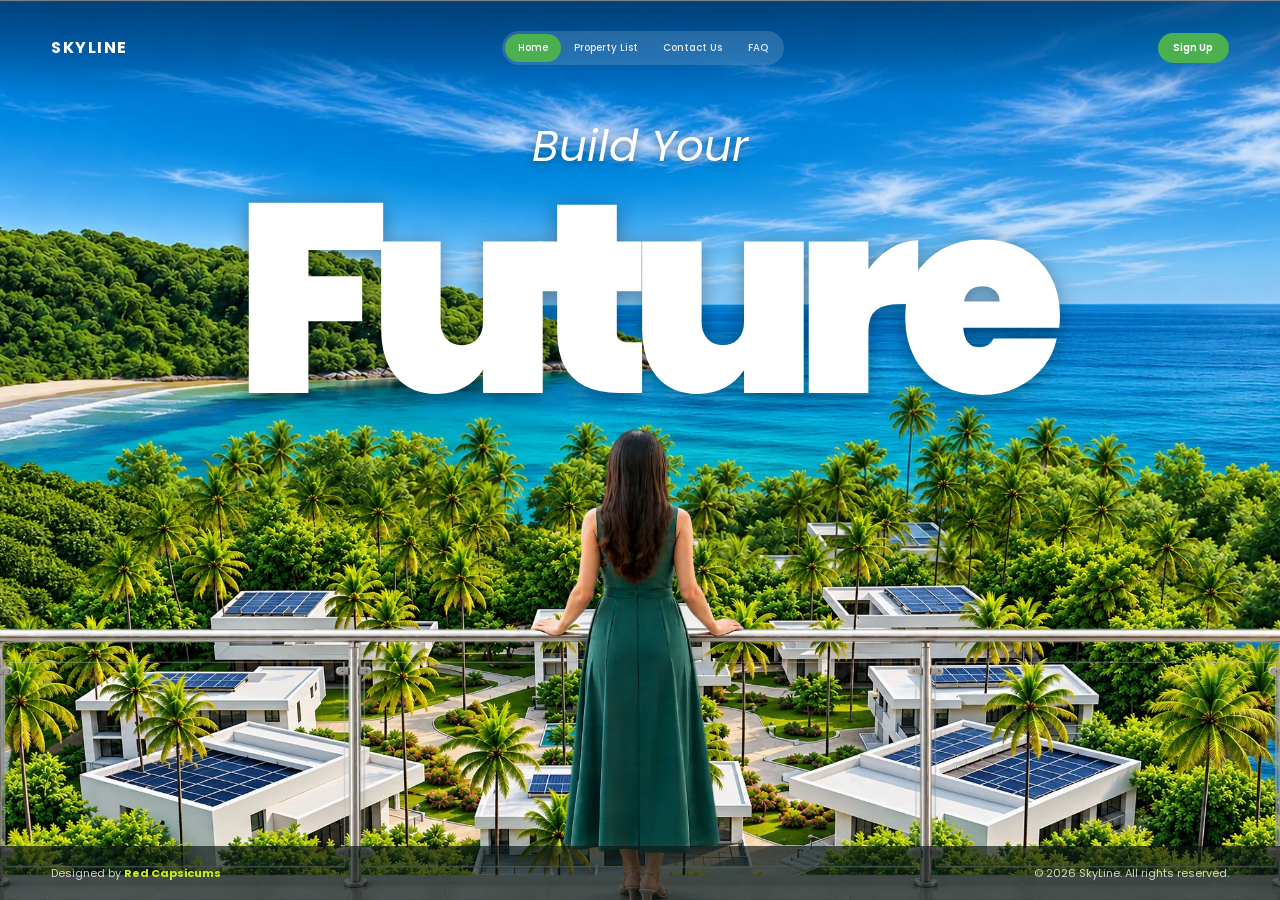
<file: index.html>
<!DOCTYPE html>
<html lang="en">
<head>
    <meta charset="UTF-8">
    <meta name="viewport" content="width=device-width, initial-scale=1.0">
    <title>SkyLine - Build Your Future</title>
    <link rel="stylesheet" href="css/style.css">
    <link rel="preconnect" href="https://fonts.googleapis.com">
    <link rel="preconnect" href="https://fonts.gstatic.com" crossorigin>
    <link href="https://fonts.googleapis.com/css2?family=Playfair+Display:wght@400;700;900&family=Poppins:wght@300;400;500;600;700&display=swap" rel="stylesheet">
    <link rel="preload" as="image" href="images/hero-scene.webp" fetchpriority="high" type="image/webp">
</head>
<body>
    <main class="landing-page" id="landingPage">
        <!-- Main Card Container -->
        <div class="main-card" id="mainCard">
            <!-- Navigation Bar -->
            <nav class="navbar">
                <div class="logo">SkyLine</div>
                <button class="mobile-menu-toggle" id="mobileMenuToggle" type="button" aria-expanded="false" aria-controls="mobileNavLinks" aria-label="Open navigation">
                    <span></span><span></span><span></span>
                </button>
                <ul class="nav-links" id="mobileNavLinks">
                    <li><a href="#" class="active">Home</a></li>
                    <li><a href="#" id="openPropertyButton">Property List</a></li>
                    <li><a href="#" id="openContactButton">Contact Us</a></li>
                    <li><a href="#" id="openFaqButton">FAQ</a></li>
                    <li class="mobile-auth-item"><button id="mobileSignupButton" type="button">Sign Up</button></li>
                </ul>
                <div class="nav-right">
                    <button class="signup-btn" id="openAuthButton" type="button">Sign Up</button>
                </div>
            </nav>

            <!-- Hero Section -->
            <div class="hero">
                <!-- One camera layer lets the existing artwork move as a single drone shot. -->
                <div class="hero-camera">
                    <!-- One scene: full resort → central home → full resort. -->
                    <div class="hero-bg">
                        <img src="images/hero-scene.webp" alt="Luxury Resort" class="hero-image" width="1541" height="1020" fetchpriority="high" decoding="async">
                    </div>

                    <!-- Transparent depth layers supplied for the 3D parallax look. -->
                    <div class="parallax-layer parallax-ocean" aria-hidden="true">
                        <img src="images/parallax-ocean.webp" alt="" class="parallax-image" loading="lazy" decoding="async">
                    </div>
                    <div class="parallax-layer parallax-estate" aria-hidden="true">
                        <img src="images/parallax-estate.webp" alt="" class="parallax-image" loading="lazy" decoding="async">
                    </div>

                    <!-- Hero Text Overlay -->
                    <div class="hero-content">
                        <p class="hero-subtitle">Build Your</p>
                        <h1 class="hero-title">Future</h1>
                    </div>

                    <!-- Woman Figure -->
                    <div class="woman-figure">
                        <img src="images/woman-balcony-floor.webp" alt="" class="woman-image" loading="lazy" decoding="async">
                    </div>

                    <!-- Glass Railing -->
                    <div class="glass-railing"></div>
                </div>
            </div>

            <!-- Door Opening Animation Overlay -->
            <div class="door-overlay" id="doorOverlay" aria-hidden="true">
                <div class="door-container">
                    <div class="door door-left" id="doorLeft">
                        <div class="door-surface"></div>
                    </div>
                    <div class="door door-right" id="doorRight">
                        <div class="door-surface">
                            <div class="door-handle" aria-hidden="true"></div>
                        </div>
                    </div>
                </div>
            </div>

            <footer class="site-footer site-footer-home site-footer-home-simple" aria-label="Site footer">
                <span>Designed by <a href="https://redcapsicums.com/" target="_blank" rel="noopener noreferrer">Red Capsicums</a></span>
                <span>© 2026 SkyLine. All rights reserved.</span>
            </footer>

            <!-- Animated sign-up / log-in experience inspired by the new reference video. -->
            <div class="auth-overlay" id="authOverlay" aria-hidden="true">
                <div class="auth-shell" role="dialog" aria-modal="true" aria-labelledby="authTitle">
                    <div class="auth-visual">
                        <img class="auth-interior-backdrop" src="images/auth-interior.jpg" alt="Luxury interior with connected spiral staircase and city view" loading="lazy" decoding="async">
                        <div class="auth-staircase-stage">
                            <img class="auth-staircase" src="images/auth-staircase-still.png" alt="Sculptural spiral staircase" loading="lazy" decoding="async">
                        </div>
                        <div class="auth-info">
                            <strong>Private access to<br>curated architectural<br>residences.</strong>
                            <div class="auth-dots" aria-hidden="true"><span></span><span></span><span></span></div>
                        </div>
                    </div>

                    <section class="auth-panel">
                        <div class="auth-logo">SkyLine</div>
                        <h2 id="authTitle">Sign Up</h2>
                        <p class="auth-intro" id="authIntro">Create your private access to curated residences.</p>
                        <button class="demo-login-button" id="demoLoginButton" type="button" hidden>Use demo login</button>

                        <form id="authForm">
                            <label class="auth-field name-field">
                                <span>Name</span>
                                <input type="text" name="name" autocomplete="name" placeholder="Your name">
                            </label>
                            <label class="auth-field">
                                <span>Email</span>
                                <input type="email" name="email" autocomplete="email" placeholder="you@example.com" required>
                            </label>
                            <label class="auth-field">
                                <span>Password</span>
                                <input type="password" name="password" autocomplete="new-password" placeholder="••••••••" required>
                                <button class="password-toggle" type="button" aria-label="Show password">Show</button>
                            </label>
                            <label class="auth-consent name-field">
                                <input type="checkbox" name="updates">
                                <span>Send me private property updates</span>
                            </label>
                            <button class="auth-submit" id="authSubmit" type="submit">Create Account</button>
                        </form>

                        <p class="auth-switch-line"><span id="authSwitchPrompt">Have an account?</span>
                            <button class="auth-switch" id="authSwitch" type="button">Log In</button>
                        </p>
                        <button class="auth-home-button" id="authHomeButton" type="button">Back to home</button>
                        <p class="auth-status" id="authStatus" role="status" aria-live="polite"></p>
                    </section>
                </div>
                <div class="auth-notice" id="authNotice" aria-hidden="true">
                    <div class="auth-notice-card" role="dialog" aria-modal="true" aria-labelledby="authNoticeTitle">
                        <button class="auth-notice-close" id="authNoticeClose" type="button" aria-label="Close membership notice">×</button>
                        <span class="auth-notice-kicker">Membership request received</span>
                        <h3 id="authNoticeTitle">Thank you for registering.</h3>
                        <p>You will shortly be informed regarding your membership.</p>
                        <button class="auth-notice-button" id="authNoticeContinue" type="button">Continue</button>
                    </div>
                </div>
            </div>

            <!-- Full-screen Contact view. The page opens with the same calm, cinematic settle as the reference. -->
            <div class="site-overlay contact-overlay" id="contactOverlay" aria-hidden="true">
                <div class="site-shell contact-shell" role="dialog" aria-modal="true" aria-labelledby="contactTitle">
                    <div class="site-topbar">
                        <div class="site-logo">SkyLine</div>
                        <button class="page-mobile-menu-toggle" type="button" data-page-menu-toggle aria-expanded="false" aria-label="Open navigation">
                            <span></span><span></span><span></span>
                        </button>
                        <button class="back-button" type="button" data-close-site>Back to home</button>
                    </div>
                    <div class="contact-layout">
                        <div class="contact-photo-panel">
                            <div class="contact-photo-stack" aria-live="off">
                                <img src="images/contact-scene-1.jpg" alt="Desert modern residence" class="contact-photo is-active" loading="lazy" decoding="async">
                                <img src="images/contact-scene-2.jpg" alt="Terrace overlooking the sea" class="contact-photo" loading="lazy" decoding="async">
                                <img src="images/contact-scene-3.jpg" alt="Oceanfront villa terrace" class="contact-photo" loading="lazy" decoding="async">
                                <img src="images/contact-scene-4.png" alt="High-rise ocean-view terrace" class="contact-photo" loading="lazy" decoding="async">
                                <img src="images/contact-scene-5.png" alt="Modern courtyard residence" class="contact-photo" loading="lazy" decoding="async">
                            </div>
                            <div class="photo-wash"></div>
                            <div class="contact-photo-copy">
                                <span>PRIVATE RESIDENCES</span>
                                <strong class="contact-quote" aria-live="polite">Let the view<br>find you.</strong>
                            </div>
                        </div>
                        <section class="contact-form-panel">
                            <p class="eyebrow">Contact our property advisor</p>
                            <h2 id="contactTitle">Start a<br><em>conversation.</em></h2>
                            <p class="page-lede">Tell us what you are looking for and we will curate a quiet shortlist of residences around the world.</p>
                            <form id="contactForm" class="contact-form">
                                <label><span>Your name</span><input type="text" name="name" placeholder="Name" required></label>
                                <label><span>Email address</span><input type="email" name="email" placeholder="you@example.com" required></label>
                                <label><span>How can we help?</span><textarea name="message" rows="3" placeholder="I am looking for..."></textarea></label>
                                <button type="submit" class="lime-button">Send enquiry <span>↗</span></button>
                                <p class="form-status" id="contactStatus" role="status" aria-live="polite"></p>
                            </form>
                        </section>
                    </div>
                    <div class="contact-footer-line"><span>Worldwide property guidance</span><span>hello@skyline.example</span><span>+1 212 555 0198</span></div>
                    <footer class="site-footer site-footer-contact site-footer-contact-simple" aria-label="Site footer">
                        <span>Designed by <a href="https://redcapsicums.com/" target="_blank" rel="noopener noreferrer">Red Capsicums</a></span>
                        <span>© 2026 SkyLine. All rights reserved.</span>
                    </footer>
                </div>
            </div>

            <!-- FAQ view follows the reference video's centered editorial FAQ layout. -->
            <div class="site-overlay faq-overlay" id="faqOverlay" aria-hidden="true">
                <div class="site-shell faq-shell" role="dialog" aria-modal="true" aria-labelledby="faqTitle">
                    <div class="site-topbar faq-topbar">
                        <div class="site-logo">SkyLine</div>
                        <button class="page-mobile-menu-toggle" type="button" data-page-menu-toggle aria-expanded="false" aria-label="Open navigation">
                            <span></span><span></span><span></span>
                        </button>
                        <button class="back-button" type="button" data-close-site>Back to home</button>
                    </div>
                    <header class="faq-heading">
                        <h2 id="faqTitle">Frequently Asked Questions</h2>
                        <p>Everything you need to know about acquiring a coastal residence with SkyLine.</p>
                    </header>
                    <div class="faq-content">
                        <aside class="faq-sidebar">
                            <div class="faq-side-tabs">
                                <button class="is-active" type="button" data-faq-category="buying">Buying</button>
                                <button type="button" data-faq-category="viewings">Private Viewings</button>
                                <button type="button" data-faq-category="logistics">Logistics &amp; Title</button>
                                <button type="button" data-faq-category="investment">Investment</button>
                            </div>
                            <div class="faq-side-image">
                                <img id="faqCategoryImage" src="images/faq-interior.png" alt="Buying guidance" loading="lazy" decoding="async">
                                <strong>Transparent guidance<br>at every step.</strong>
                            </div>
                        </aside>
                        <section class="faq-list" id="faqQuestionList" aria-label="Frequently asked questions">
                            <article class="faq-item is-open">
                                <button class="faq-question" type="button" aria-expanded="true">How is every property verified?<span>−</span></button>
                                <div class="faq-answer"><p>Every residence is reviewed by our local team for title, build quality, access, and the details that make a home feel right in person.</p></div>
                            </article>
                            <article class="faq-item"><button class="faq-question" type="button" aria-expanded="false">Can international buyers purchase remotely?<span>+</span></button><div class="faq-answer"><p>Yes. We arrange secure virtual tours, local representation, and a clear digital review process before you travel.</p></div></article>
                            <article class="faq-item"><button class="faq-question" type="button" aria-expanded="false">How do I book a private viewing?<span>+</span></button><div class="faq-answer"><p>Share your preferred dates through Contact Us and your advisor will build a private viewing route around your shortlist.</p></div></article>
                            <article class="faq-item"><button class="faq-question" type="button" aria-expanded="false">What is the typical closing timeline?<span>+</span></button><div class="faq-answer"><p>Timing varies by market, but your advisor will map every milestone from offer to handover before you commit.</p></div></article>
                            <article class="faq-item"><button class="faq-question" type="button" aria-expanded="false">Are architectural plans and 3D tours included?<span>+</span></button><div class="faq-answer"><p>For qualifying residences, you receive the available plans, photography, and immersive tour material in one private dossier.</p></div></article>
                            <article class="faq-item"><button class="faq-question" type="button" aria-expanded="false">How are ocean properties protected?<span>+</span></button><div class="faq-answer"><p>We explain local planning, maintenance, insurance, and coastal considerations in plain language for every property.</p></div></article>
                        </section>
                    </div>
                    <div class="faq-cta">
                        <img src="images/faq-pool.png" alt="Infinity pool at a coastal residence" loading="lazy" decoding="async">
                        <div><strong>Still have questions? Talk directly with a<br>property advisor.</strong></div>
                        <button type="button" class="lime-button" data-open-contact>Contact advisor <span>↗</span></button>
                    </div>
                    <footer class="site-footer site-footer-light" aria-label="Site footer">
                        <div class="site-footer-main"><div class="site-footer-brand"><strong>SkyLine</strong><span class="site-footer-rule"></span><p>Curated residences, made to move.<br>Built for your future.</p><a class="site-footer-credit" href="https://redcapsicums.com/" target="_blank" rel="noopener noreferrer">Designed by Red Capsicums</a></div><nav class="site-footer-column" aria-label="Explore"><h3>Explore</h3><a href="#">Home</a><a href="#">Property List</a><a href="#">FAQ</a></nav><nav class="site-footer-column" aria-label="Information"><h3>Info</h3><a href="#">Contact</a><a href="#">Private Viewings</a><a href="#">Membership</a><a href="#">Advisory</a></nav><nav class="site-footer-column" aria-label="Follow"><h3>Follow</h3><a href="#">Instagram</a><a href="#">Twitter</a><a href="#">LinkedIn</a></nav></div><div class="site-footer-bottom"><span>© 2026 SkyLine. All rights reserved.</span><span><a href="#">Privacy Policy</a><i>·</i><a href="#">Terms of Service</a></span></div>
                    </footer>
                </div>
            </div>

            <!-- About Us overlay -->
            <div class="site-overlay about-overlay" id="aboutOverlay" aria-hidden="true">
                <div class="about-page" role="dialog" aria-modal="true">
                    <header class="property-nav">
                        <button class="page-mobile-menu-toggle" type="button" data-page-menu-toggle aria-expanded="false" aria-label="Open navigation">
                            <span></span><span></span><span></span>
                        </button>
                        <button class="property-back" type="button" data-close-site>Back to home</button>
                    </header>
                    <main class="about-scroll">
                        <!-- Hero -->
                        <section class="about-hero about-reveal">
                            <p class="about-eyebrow">About SkyLine</p>
                            <h1 class="about-title">Architecture<br>Beyond Convention</h1>
                            <p class="about-subtitle">We curate residences where structural integrity meets spatial artistry — each property verified, every detail considered, so your investment speaks for itself.</p>
                            <div class="about-hero-image">
                                <img src="images/about/about_hero.jpg" alt="Architectural masterpiece residence" loading="lazy" decoding="async">
                                <div class="about-hero-badges">
                                    <span>Verified Structures</span>
                                    <span>Private Market Access</span>
                                    <span>End-to-End Advisory</span>
                                </div>
                            </div>
                        </section>

                        <!-- Metrics -->
                        <section class="about-metrics about-reveal">
                            <div class="about-metric">
                                <strong data-about-count="12" data-suffix="+">0</strong>
                                <span>Years of Practice</span>
                            </div>
                            <div class="about-metric">
                                <strong data-about-count="1200" data-suffix="+" data-comma="true">0</strong>
                                <span>Curated Residences</span>
                            </div>
                            <div class="about-metric">
                                <strong data-about-count="4.8" data-prefix="$" data-suffix="B" data-decimal="true">0</strong>
                                <span>Advisory Volume</span>
                            </div>
                            <div class="about-metric">
                                <strong data-about-count="100" data-suffix="%">0</strong>
                                <span>Title Verified</span>
                            </div>
                        </section>

                        <!-- Philosophy -->
                        <section class="about-philosophy about-reveal">
                            <div>
                                <p class="about-eyebrow">Our Philosophy</p>
                                <h2 class="about-section-title">Three Pillars of Practice</h2>
                                <div class="about-pillars">
                                    <button class="about-pillar-btn active" type="button" data-about-pillar="vetting">Vetting</button>
                                    <button class="about-pillar-btn" type="button" data-about-pillar="craft">Craft</button>
                                    <button class="about-pillar-btn" type="button" data-about-pillar="acquisition">Acquisition</button>
                                </div>
                                <div class="about-pillar-content">
                                    <h3 id="aboutPillarTitle">Structural &amp; Spatial Due Diligence</h3>
                                    <p id="aboutPillarBody">Every residence undergoes a 120-point structural assessment before it reaches your shortlist. We examine foundation integrity, material provenance, environmental resilience, and spatial flow — ensuring the architecture performs as beautifully as it presents.</p>
                                </div>
                            </div>
                            <div class="about-philosophy-image">
                                <img id="aboutPillarImage" src="images/about/about_philosophy.jpg" alt="Architectural model and materials on a studio table" loading="lazy" decoding="async">
                            </div>
                        </section>

                        <!-- Advisory -->
                        <section class="about-advisory about-reveal">
                            <div class="about-advisory-image">
                                <img src="images/about/about_advisory.jpg" alt="Advisory meeting" loading="lazy" decoding="async">
                            </div>
                            <div>
                                <p class="about-eyebrow">The Process</p>
                                <h2 class="about-section-title">Your Advisory Journey</h2>
                                <p class="about-advisory-desc">From initial consultation to key handover, every step is orchestrated to protect your interests and amplify your investment potential.</p>
                                <div class="about-steps">
                                    <div class="about-step">
                                        <span>01</span>
                                        <div>
                                            <strong>Discovery &amp; Alignment</strong>
                                            <small>We learn your vision — architectural preferences, lifestyle requirements, investment parameters — and curate an initial portfolio.</small>
                                        </div>
                                    </div>
                                    <div class="about-step">
                                        <span>02</span>
                                        <div>
                                            <strong>Verification &amp; Shortlisting</strong>
                                            <small>Each candidate property undergoes structural, legal, and market due diligence. Only verified residences reach your shortlist.</small>
                                        </div>
                                    </div>
                                    <div class="about-step">
                                        <span>03</span>
                                        <div>
                                            <strong>Acquisition &amp; Handover</strong>
                                            <small>We negotiate terms, coordinate legal transfer, and manage every detail through to key handover — your move-in, perfected.</small>
                                        </div>
                                    </div>
                                </div>
                            </div>
                        </section>

                        <!-- CTA -->
                        <section class="about-cta about-reveal">
                            <p class="about-eyebrow">Get Started</p>
                            <h2 class="about-section-title">Begin Your Journey</h2>
                            <p class="about-advisory-desc">Schedule a private consultation to explore residences matched to your vision.</p>
                            <button class="about-cta-btn" type="button" data-open-consultation>Book a Consultation</button>
                        </section>
                        <footer class="site-footer site-footer-light" aria-label="Site footer">
                            <div class="site-footer-main"><div class="site-footer-brand"><strong>SkyLine</strong><span class="site-footer-rule"></span><p>Curated residences, made to move.<br>Built for your future.</p><a class="site-footer-credit" href="https://redcapsicums.com/" target="_blank" rel="noopener noreferrer">Designed by Red Capsicums</a></div><nav class="site-footer-column" aria-label="Explore"><h3>Explore</h3><a href="#">Home</a><a href="#">Property List</a><a href="#">FAQ</a></nav><nav class="site-footer-column" aria-label="Information"><h3>Info</h3><a href="#">Contact</a><a href="#">Private Viewings</a><a href="#">Membership</a><a href="#">Advisory</a></nav><nav class="site-footer-column" aria-label="Follow"><h3>Follow</h3><a href="#">Instagram</a><a href="#">Twitter</a><a href="#">LinkedIn</a></nav></div><div class="site-footer-bottom"><span>© 2026 SkyLine. All rights reserved.</span><span><a href="#">Privacy Policy</a><i>·</i><a href="#">Terms of Service</a></span></div>
                        </footer>
                    </main>
                    <div class="consultation-modal" id="consultationModal" aria-hidden="true">
                        <div class="consultation-card" role="dialog" aria-modal="true" aria-labelledby="consultationTitle">
                            <button class="consultation-close" type="button" data-close-consultation aria-label="Close consultation form">×</button>
                            <p class="consultation-eyebrow">Private advisory</p>
                            <h2 id="consultationTitle">Schedule a Studio Briefing</h2>
                            <p class="consultation-intro">Leave your details and our advisory desk will arrange a private session.</p>
                            <form id="consultationForm" class="consultation-form">
                                <input type="text" name="name" placeholder="Full Name" aria-label="Full Name" required>
                                <input type="email" name="email" placeholder="Email Address" aria-label="Email Address" required>
                                <input type="text" name="preference" placeholder="Preferred Region or Residence Style" aria-label="Preferred Region or Residence Style" required>
                                <button type="submit">Request Consultation</button>
                                <p class="consultation-status" id="consultationStatus" role="status" aria-live="polite"></p>
                            </form>
                        </div>
                    </div>
                </div>
            </div>

            <!-- Monte-inspired Property List journey from the supplied walkthrough. -->
            <div class="site-overlay property-overlay" id="propertyOverlay" aria-hidden="true">
                <div class="property-page" role="dialog" aria-modal="true" aria-labelledby="propertyPageTitle">
                    <header class="property-nav">
                        <button class="page-mobile-menu-toggle" type="button" data-page-menu-toggle aria-expanded="false" aria-label="Open navigation">
                            <span></span><span></span><span></span>
                        </button>
                        <button class="property-back" type="button" data-close-site>Back to home</button>
                    </header>
                    <main class="property-scroll" id="propertyScroll">
                        <section class="property-hero property-reveal">
                            <div class="property-hero-copy">
                                <p class="property-kicker">Dubai / 2026 collection</p>
                                <h2 id="propertyPageTitle">
                                    <span class="property-title-line">Real Estate</span>
                                    <span class="property-title-line">in Dubai:</span>
                                    <em>
                                        <span class="property-title-line">Ideal for</span>
                                        <span class="property-title-line">Living and</span>
                                        <span class="property-title-line">Investing</span>
                                    </em>
                                </h2>
                                <p>Exceptional residences, selected for the way you want to live.</p>
                                <button class="property-pill" type="button" data-scroll-to="portfolio">Explore portfolio <span>↗</span></button>
                            </div>
                            <div class="property-hero-image">
                                <img src="images/monte/01_hero_and_skyline/01_property_list_hero.png" alt="Burj Al Arab beach residence" loading="lazy" decoding="async">
                                <span class="hero-counter">01 / 05</span>
                            </div>
                        </section>

                        <section class="property-marquee property-reveal">
                            <img src="images/monte/01_hero_and_skyline/02_dubai_twilight_skyline_canal.webp" alt="Dubai twilight skyline" loading="lazy" decoding="async">
                            <div class="marquee-shade"></div>
                            <div class="marquee-copy">
                                <p><span>Own a place in the future</span></p>
                                <strong><span>From $25,000</span><span><em>initial payment</em> · interest-free</span></strong>
                            </div>
                            <span class="marquee-mark">SkyLine / DUBAI</span>
                        </section>

                        <section class="property-section property-dark property-reveal" id="portfolio">
                            <div class="property-section-heading"><div><p class="property-kicker">Curated residences</p><h3>Explore Our Property Portfolio</h3></div></div>
                            <div class="portfolio-grid">
                                <article class="portfolio-card"><div class="portfolio-image"><img src="images/monte/02_property_portfolio/03_sheikh_zayed_road_towers.webp" alt="Sheikh Zayed Road towers" loading="lazy" decoding="async"><span>01</span><div class="portfolio-hover-info"><b>Dubai Marina</b><span>From $290K · 10 years</span><span>Yield 8.0%</span><span>Completion 09/2025</span></div></div><div><strong>Sheikh Zayed Road Towers</strong><small>Dubai · From $480,000</small></div></article>
                                <article class="portfolio-card"><div class="portfolio-image"><img src="images/monte/02_property_portfolio/04_skyline_apartment_living_room.webp" alt="Skyline apartment living room" loading="lazy" decoding="async"><span>02</span><div class="portfolio-hover-info"><b>Downtown Dubai</b><span>From $650K · Flexible plan</span><span>Furnished option</span><span>Ready to move in</span></div></div><div><strong>Skyline Apartment</strong><small>Downtown Dubai · From $650,000</small></div></article>
                                <article class="portfolio-card"><div class="portfolio-image"><img src="images/monte/02_property_portfolio/05_executive_skyline_office.webp" alt="Executive skyline office" loading="lazy" decoding="async"><span>03</span><div class="portfolio-hover-info"><b>Business Bay</b><span>From $720K · Prime address</span><span>Yield 7.5%</span><span>Private viewing</span></div></div><div><strong>Executive Skyline Office</strong><small>Business Bay · From $720,000</small></div></article>
                                <article class="portfolio-card"><div class="portfolio-image"><img src="images/monte/02_property_portfolio/06_rooftop_pool_burj_khalifa.webp" alt="Rooftop pool near Burj Khalifa" loading="lazy" decoding="async"><span>04</span><div class="portfolio-hover-info"><b>Downtown Dubai</b><span>From $890K · Skyline view</span><span>Pool residence</span><span>Limited release</span></div></div><div><strong>Rooftop Pool Residence</strong><small>Downtown Dubai · From $890,000</small></div></article>
                            </div>
                        </section>

                        <section class="property-section property-light property-reveal property-types-section">
                            <div class="types-stage">
                                <div class="types-topline"><span>Explore All<br>Our Properties <img src="images/monte/03_about_and_team/09_team_02_female_advisor_bw.webp" alt="Property advisor" loading="lazy" decoding="async"></span><button type="button">Catalog Download <b>↓</b></button></div>
                                <div class="types-tools" aria-label="Property view controls"><button type="button" aria-label="Focus view">⌂</button><button type="button" aria-label="Open catalog">↗</button></div>
                                <div class="type-grid">
                                    <article class="type-card"><img src="images/monte/05_property_types_grid/14_type_01_luxury_villas.webp" alt="Luxury villas" loading="lazy" decoding="async"><div><span>01</span><strong>Luxury Villas</strong></div></article>
                                    <article class="type-card"><img src="images/monte/05_property_types_grid/15_type_02_penthouse_suites.webp" alt="Penthouse suites" loading="lazy" decoding="async"><div><span>02</span><strong>Penthouse Suites</strong></div></article>
                                    <article class="type-card"><img src="images/monte/05_property_types_grid/16_type_03_apartments.webp" alt="Apartments" loading="lazy" decoding="async"><div><span>03</span><strong>Apartments</strong></div></article>
                                    <article class="type-card"><img src="images/monte/05_property_types_grid/17_type_04_beachfront_properties.webp" alt="Beachfront properties" loading="lazy" decoding="async"><div><span>04</span><strong>Beachfront Properties</strong></div></article>
                                    <article class="type-card"><img src="images/monte/05_property_types_grid/19_type_06_commercial_spaces.webp" alt="Commercial spaces" loading="lazy" decoding="async"><div><span>06</span><strong>Commercial Spaces</strong></div></article>
                                    <article class="type-card"><img src="images/monte/05_property_types_grid/20_type_07_townhouses.webp" alt="Townhouses" loading="lazy" decoding="async"><div><span>07</span><strong>Townhouses</strong></div></article>
                                    <article class="type-card"><img src="images/monte/05_property_types_grid/21_type_08_waterfront_homes.webp" alt="Waterfront homes" loading="lazy" decoding="async"><div><span>08</span><strong>Waterfront Homes</strong></div></article>
                                    <article class="type-card"><img src="images/monte/05_property_types_grid/22_type_09_holiday_homes.webp" alt="Holiday homes" loading="lazy" decoding="async"><div><span>09</span><strong>Holiday Homes</strong></div></article>
                                    <article class="type-card"><img src="images/monte/05_property_types_grid/24_type_11_eco_friendly_properties.webp" alt="Eco-friendly properties" loading="lazy" decoding="async"><div><span>11</span><strong>Eco-friendly Properties</strong></div></article>
                                    <article class="type-card"><img src="images/monte/05_property_types_grid/18_type_05_golf_course_residences.webp" alt="Golf course residences" loading="lazy" decoding="async"><div><span>05</span><strong>Golf Course Residences</strong></div></article>
                                    <article class="type-card"><img src="images/monte/05_property_types_grid/23_type_10_investment_loft.webp" alt="Investment lofts" loading="lazy" decoding="async"><div><span>10</span><strong>Investment</strong></div></article>
                                    <article class="type-card"><img src="images/monte/05_property_types_grid/25_type_12_desert_retreats.webp" alt="Desert retreats" loading="lazy" decoding="async"><div><span>12</span><strong>Desert Retreats</strong></div></article>
                                </div>
                                <div class="types-callout">
                                    <span>Explore Our Diverse<br>Range of Property Types<br>and Find Your Perfect</span>
                                    <button type="button">Catalog Download <b>↗</b></button>
                                </div>
                            </div>
                        </section>

                        <section class="property-section property-light property-reveal property-stats-section">
                            <div class="proof-copy">
                                <p class="proof-intro">At SkyLine, we offer more than just real estate services; we provide an unparalleled experience tailored to meet your needs and exceed your expectations.</p>
                                <div class="proof-team">
                                    <div class="proof-avatars">
                                        <img src="images/monte/03_about_and_team/08_team_01_founder_ethan_bw.webp" alt="Ethan, founder" loading="lazy" decoding="async">
                                        <img src="images/monte/03_about_and_team/09_team_02_female_advisor_bw.webp" alt="Property advisor" loading="lazy" decoding="async">
                                        <img src="images/monte/03_about_and_team/10_team_03_male_specialist_bw.webp" alt="Property specialist" loading="lazy" decoding="async">
                                        <img src="images/monte/03_about_and_team/11_team_04_senior_director_bw.webp" alt="Senior director" loading="lazy" decoding="async">
                                    </div>
                                    <span>Meet Our<br><strong>Professional Team</strong></span>
                                </div>
                                <div class="proof-metrics">
                                    <div class="proof-metric"><strong data-value="84" data-suffix="+">0+</strong><span>Successful<br>Transactions Monthly</span></div>
                                    <div class="proof-metric"><strong data-value="82" data-suffix="%">0%</strong><span>Customer<br>Satisfaction Rate</span></div>
                                    <div class="proof-metric"><strong data-value="421">0</strong><span>Exquisite Properties<br>Ready for Your Selection</span></div>
                                </div>
                            </div>
                            <div class="proof-visual">
                                <img src="images/monte/03_about_and_team/07_white_arch_burj_khalifa_terrace.webp" alt="Architectural terrace overlooking Dubai" loading="lazy" decoding="async">
                                <button class="proof-contact" type="button" data-open-contact>◉&nbsp; Contact Us Now</button>
                                <div class="proof-profile">
                                    <img src="images/monte/03_about_and_team/09_team_02_female_advisor_bw.webp" alt="Property advisor" loading="lazy" decoding="async">
                                    <span><small>Meet Our</small><strong>Get The Consultation<br>With Our Expert.</strong></span>
                                </div>
                            </div>
                        </section>

                        <section class="ownership-section property-reveal">
                            <p class="property-kicker">Path to Smart Ownership</p>
                            <div class="ownership-orbit" aria-label="Three steps to smart ownership">
                                <div class="ownership-node ownership-node-one"><small>01</small><strong>Discover</strong></div>
                                <div class="ownership-node ownership-node-two" role="button" tabindex="0" aria-label="Expand Smart Ownership"><small>02</small><strong>Choose</strong><span class="ownership-final-label">Smart<br>Ownership</span></div>
                                <div class="ownership-node ownership-node-three"><small>03</small><strong>Own</strong></div>
                            </div>
                            <button class="ownership-catalog" type="button">Catalog Download <b>↓</b></button>
                        </section>

                        <section class="property-end property-reveal"><p class="property-kicker">Path to smart ownership</p><h3>Let’s find your<br><em>place in the city.</em></h3><button class="property-pill" type="button" data-close-site>Back to home <span>↗</span></button></section>
                        <footer class="site-footer site-footer-dark" aria-label="Site footer">
                            <div class="site-footer-main"><div class="site-footer-brand"><strong>SkyLine</strong><span class="site-footer-rule"></span><p>Curated residences, made to move.<br>Built for your future.</p><a class="site-footer-credit" href="https://redcapsicums.com/" target="_blank" rel="noopener noreferrer">Designed by Red Capsicums</a></div><nav class="site-footer-column" aria-label="Explore"><h3>Explore</h3><a href="#">Home</a><a href="#">Property List</a><a href="#">FAQ</a></nav><nav class="site-footer-column" aria-label="Information"><h3>Info</h3><a href="#">Contact</a><a href="#">Private Viewings</a><a href="#">Membership</a><a href="#">Advisory</a></nav><nav class="site-footer-column" aria-label="Follow"><h3>Follow</h3><a href="#">Instagram</a><a href="#">Twitter</a><a href="#">LinkedIn</a></nav></div><div class="site-footer-bottom"><span>© 2026 SkyLine. All rights reserved.</span><span><a href="#">Privacy Policy</a><i>·</i><a href="#">Terms of Service</a></span></div>
                        </footer>
                    </main>
                </div>
            </div>
            <div class="page-mobile-menu" id="pageMobileMenu" aria-hidden="true">
                <div class="page-mobile-menu-panel" role="dialog" aria-modal="true" aria-label="Mobile navigation">
                    <div class="page-mobile-menu-heading">
                        <strong>SkyLine</strong>
                        <button type="button" data-page-menu-close aria-label="Close navigation">×</button>
                    </div>
                    <nav>
                        <a href="#" data-page-target="home">Home</a>
                        <a href="#" data-page-target="property">Property List</a>
                        <a href="#" data-page-target="contact">Contact Us</a>
                        <a href="#" data-page-target="faq">FAQ</a>
                        <button type="button" data-page-target="signup">Sign Up</button>
                    </nav>
                </div>
            </div>
        </div>

    </main>

    <script src="js/script.js"></script>
</body>
</html>
</file>
<file: css/style.css>
/* ============================================
   SkyLine - Real Estate Landing Page
   Reference composition: centered website preview
   ============================================ */

* {
    margin: 0;
    padding: 0;
    box-sizing: border-box;
}

body {
    font-family: 'Poppins', sans-serif;
    background: #0b0d10;
    height: 100vh;
    overflow: hidden;
    position: relative;
    color: #2d3339;
}

/* ---- City Silhouette Background ---- */
.city-silhouette {
    position: fixed;
    bottom: 0;
    left: 0;
    width: 100%;
    height: 34%;
    background:
        linear-gradient(to bottom, transparent 0%, transparent 20%, #d5dae0 20%, #d5dae0 100%) no-repeat 2% bottom / 3% 55%,
        linear-gradient(to bottom, transparent 0%, transparent 10%, #d0d5db 10%, #d0d5db 100%) no-repeat 5% bottom / 2.5% 65%,
        linear-gradient(to bottom, transparent 0%, transparent 15%, #d5dae0 15%, #d5dae0 100%) no-repeat 7.5% bottom / 4% 50%,
        linear-gradient(to bottom, transparent 0%, transparent 5%, #cdd2d8 5%, #cdd2d8 100%) no-repeat 11% bottom / 2% 70%,
        linear-gradient(to bottom, transparent 0%, transparent 25%, #d5dae0 25%, #d5dae0 100%) no-repeat 13% bottom / 3.5% 45%,
        linear-gradient(to bottom, transparent 0%, transparent 18%, #d0d5db 18%, #d0d5db 100%) no-repeat 16% bottom / 2% 55%,
        linear-gradient(to bottom, transparent 0%, transparent 8%, #d5dae0 8%, #d5dae0 100%) no-repeat 18% bottom / 3% 60%,
        linear-gradient(to bottom, transparent 0%, transparent 12%, #d5dae0 12%, #d5dae0 100%) no-repeat 82% bottom / 3% 58%,
        linear-gradient(to bottom, transparent 0%, transparent 7%, #d0d5db 7%, #d0d5db 100%) no-repeat 85% bottom / 2.5% 68%,
        linear-gradient(to bottom, transparent 0%, transparent 20%, #d5dae0 20%, #d5dae0 100%) no-repeat 88% bottom / 4% 48%,
        linear-gradient(to bottom, transparent 0%, transparent 3%, #cdd2d8 3%, #cdd2d8 100%) no-repeat 91% bottom / 2% 72%,
        linear-gradient(to bottom, transparent 0%, transparent 15%, #d5dae0 15%, #d5dae0 100%) no-repeat 93% bottom / 3.5% 52%,
        linear-gradient(to bottom, transparent 0%, transparent 10%, #d0d5db 10%, #d0d5db 100%) no-repeat 96% bottom / 2.5% 62%,
        linear-gradient(to bottom, transparent 0%, transparent 22%, #d5dae0 22%, #d5dae0 100%) no-repeat 98% bottom / 3% 42%;
    opacity: 0.18;
    z-index: 0;
    pointer-events: none;
}

/* ---- Reference brand ---- */
.reference-brand {
    position: absolute;
    top: 19.5vh;
    left: 50%;
    z-index: 3;
    display: flex;
    align-items: center;
    gap: 9px;
    transform: translateX(-50%);
    white-space: nowrap;
}

.brand-mark {
    display: grid;
    width: 29px;
    height: 29px;
    place-items: center;
    border-radius: 3px;
    background: linear-gradient(145deg, #56c8ee, #0098c9);
    color: #fff;
    font-size: 22px;
    font-weight: 500;
    line-height: 1;
    box-shadow: 0 2px 4px rgba(0, 117, 160, 0.16);
}

.brand-copy {
    display: flex;
    flex-direction: column;
    gap: 0;
}

.brand-name {
    color: #3b3b3b;
    font-family: Georgia, 'Times New Roman', serif;
    font-size: 20px;
    line-height: 1;
}

.brand-tagline {
    color: #b4b7bb;
    font-size: 7px;
    letter-spacing: 0.1px;
    line-height: 1.35;
}

/* ============================================
   DOOR ANIMATION
   ============================================ */
.door-overlay {
    position: absolute;
    inset: 0;
    z-index: 1000;
    display: flex;
    align-items: center;
    justify-content: center;
    /* Keep the villa visible underneath as the doors swing open. */
    background: transparent;
    perspective: 2000px;
    overflow: hidden;
    border-radius: inherit;
    transition: transform 1.45s cubic-bezier(0.4, 0, 0.2, 1), opacity 0.55s ease;
}

.door-overlay.opened {
    pointer-events: none;
    transform: scale(1.08);
}

.door-overlay.opened .door-container {
    transform: translateZ(180px) scale(1.02);
    transition: transform 1.45s cubic-bezier(0.4, 0, 0.2, 1);
}

.door-container {
    width: 100%;
    height: 100%;
    position: relative;
    display: flex;
    transform-style: preserve-3d;
    overflow: hidden;
}

.door {
    width: 50%;
    height: 100%;
    position: relative;
    transform-style: preserve-3d;
    transition: transform 1.45s cubic-bezier(0.4, 0, 0.2, 1);
    z-index: 2;
}

.door-left {
    transform-origin: left center;
}

.door-right {
    transform-origin: right center;
}

.door-surface {
    width: 100%;
    height: 100%;
    background: url('../images/door-panel.webp') center/cover no-repeat;
    position: relative;
    backface-visibility: hidden;
}

.door-left .door-surface { }

.door-right .door-surface { }

/* Door Handle Image */
.door-handle {
    position: absolute;
    left: 15%;
    top: 50%;
    width: 38px;
    height: 54px;
    transform: translateY(-50%);
}

.door-handle::before {
    position: absolute;
    top: 9px;
    left: 3px;
    width: 31px;
    height: 8px;
    border-radius: 999px;
    content: '';
    background: #202326;
    box-shadow: 0 3px 8px rgba(0,0,0,0.35);
}

.door-handle::after {
    position: absolute;
    top: 4px;
    left: 0;
    width: 17px;
    height: 17px;
    border: 4px solid #202326;
    border-radius: 50%;
    content: '';
    background: #cfd3d8;
    box-shadow: 0 3px 8px rgba(0,0,0,0.28);
}

/* Door opened state */
.door-overlay.opened .door-left {
    transform: rotateY(-108deg);
}

.door-overlay.opened .door-right {
    transform: rotateY(108deg);
}

.door-overlay.hiding {
    opacity: 0;
    transition: opacity 0.55s ease;
}

/* ============================================
   LANDING PAGE
   ============================================ */
.landing-page {
    position: relative;
    inset: 0;
    width: 100vw;
    height: 100vh;
}

/* ---- Main Card ---- */
.main-card {
    position: absolute;
    inset: 0;
    width: 100vw;
    height: 100vh;
    overflow: hidden;
    border-radius: 0;
    background: #bfc3c8;
    box-shadow: none;
}

/* ---- Navigation ---- */
.navbar {
    display: flex;
    align-items: center;
    justify-content: space-between;
    padding: clamp(14px, 2.4vw, 38px) clamp(18px, 4vw, 64px);
    position: absolute;
    top: 0;
    left: 0;
    right: 0;
    z-index: 10;
    background: linear-gradient(to bottom, rgba(0,0,0,0.35) 0%, rgba(0,0,0,0.15) 60%, transparent 100%);
}

.logo {
    font-family: 'Poppins', sans-serif;
    font-weight: 700;
    font-size: clamp(10px, 1.25vw, 19px);
    color: #fff;
    letter-spacing: 1.5px;
    text-transform: uppercase;
}

.nav-links {
    display: flex;
    list-style: none;
    gap: 0;
    background: rgba(255, 255, 255, 0.15);
    backdrop-filter: blur(10px);
    -webkit-backdrop-filter: blur(10px);
    border-radius: 25px;
    padding: clamp(2px, 0.25vw, 4px);
}

.nav-links li a {
    text-decoration: none;
    color: rgba(255, 255, 255, 0.85);
    font-size: clamp(8px, 0.78vw, 13px);
    font-weight: 500;
    padding: clamp(5px, 0.55vw, 9px) clamp(9px, 1vw, 17px);
    border-radius: 20px;
    transition: all 0.3s ease;
    display: block;
}

.nav-links li a.active {
    background: #4CAF50;
    color: #fff;
}

.nav-links li a:hover:not(.active) {
    background: rgba(255, 255, 255, 0.1);
    color: #fff;
}

.mobile-menu-toggle {
    display: none;
    width: 42px;
    height: 42px;
    flex: 0 0 42px;
    flex-direction: column;
    align-items: center;
    justify-content: center;
    gap: 5px;
    border: 1px solid rgba(255,255,255,0.38);
    border-radius: 50%;
    background: rgba(16, 25, 23, 0.28);
    backdrop-filter: blur(10px);
    -webkit-backdrop-filter: blur(10px);
    cursor: pointer;
}
.mobile-menu-toggle span {
    display: block;
    width: 17px;
    height: 1.5px;
    border-radius: 999px;
    background: #fff;
    transition: transform 0.25s ease, opacity 0.25s ease;
}
.mobile-auth-item {
    display: none;
}

.page-mobile-menu {
    display: none;
}
.navbar.mobile-nav-open .mobile-menu-toggle span:nth-child(1) { transform: translateY(6.5px) rotate(45deg); }
.navbar.mobile-nav-open .mobile-menu-toggle span:nth-child(2) { opacity: 0; }
.navbar.mobile-nav-open .mobile-menu-toggle span:nth-child(3) { transform: translateY(-6.5px) rotate(-45deg); }

.nav-right {
    display: flex;
    align-items: center;
    gap: clamp(6px, 0.75vw, 13px);
}

.search-btn {
    background: rgba(255, 255, 255, 0.15);
    backdrop-filter: blur(10px);
    border: none;
    color: #fff;
    width: clamp(28px, 2.7vw, 44px);
    height: clamp(28px, 2.7vw, 44px);
    border-radius: 50%;
    cursor: pointer;
    display: flex;
    align-items: center;
    justify-content: center;
    font-size: clamp(9px, 0.9vw, 14px);
    transition: background 0.3s ease;
}

.search-btn:hover {
    background: rgba(255, 255, 255, 0.25);
}

.signup-btn {
    background: #4CAF50;
    color: #fff;
    border: none;
    padding: clamp(6px, 0.55vw, 10px) clamp(12px, 1.2vw, 22px);
    border-radius: 20px;
    font-size: clamp(8px, 0.8vw, 13px);
    font-weight: 600;
    cursor: pointer;
    font-family: 'Poppins', sans-serif;
    transition: background 0.3s ease, transform 0.2s ease;
}

.signup-btn:hover {
    background: #43a047;
    transform: translateY(-1px);
}

/* ---- Hero Section - Full Screen ---- */
.hero {
    position: relative;
    width: 100%;
    height: 100%;
    overflow: hidden;
}

/* Cinematic pull-back: the girl and resort move together like one camera shot. */
.hero-camera {
    position: absolute;
    /* Extra coverage keeps the final camera retreat edge-to-edge. */
    inset: -2%;
    overflow: hidden;
    /* One image carries the complete push-in and pullback camera move. */
    transform-origin: 50% 68%;
    animation: none;
}

.hero-bg {
    position: absolute;
    top: 0;
    left: 0;
    width: 100%;
    height: 100%;
    z-index: 1;
}

.hero-image {
    width: 100%;
    height: 100%;
    object-fit: cover;
    display: block;
    transform-origin: 50% 68%;
    /* Full scene → zoom into the central home → zoom back out. */
    animation: sceneZoom 6.4s cubic-bezier(0.22, 0.61, 0.36, 1) 0.9s both;
}

/* Transparent foreground/background cutouts create depth around the main scene. */
.parallax-layer {
    position: absolute;
    left: -4%;
    bottom: 0;
    width: 108%;
    z-index: 2;
    pointer-events: none;
    transform-origin: center bottom;
}

.parallax-image {
    display: block;
    width: 100%;
    height: auto;
}

.parallax-ocean {
    z-index: 2;
}

.parallax-ocean .parallax-image {
    animation: oceanDepthZoom 6.4s cubic-bezier(0.22, 0.61, 0.36, 1) 0.9s both;
}

.parallax-estate {
    z-index: 4;
}

.parallax-estate .parallax-image {
    animation: estateDepthZoom 6.4s cubic-bezier(0.22, 0.61, 0.36, 1) 0.9s both;
}

/* Hero Content */
.hero-content {
    position: absolute;
    left: 10.5%;
    /* Place the title across the ocean-to-city boundary like the reference. */
    top: 14%;
    width: 79%;
    z-index: 5;
    /* The subtitle and Future word animate independently. */
    opacity: 1;
    transform: none;
}

.hero-subtitle {
    display: block;
    width: 100%;
    font-family: 'Poppins', sans-serif;
    font-size: clamp(11px, 3.4vw, 48px);
    color: #fff;
    font-weight: 400;
    font-style: italic;
    margin-bottom: -1.2%;
    text-shadow: 0 2px 10px rgba(0, 0, 0, 0.35);
    padding-left: 0;
    text-align: center;
    opacity: 0;
    transform: translateY(18px);
    animation: subtitleReveal 0.75s ease 3.65s forwards;
}

.hero-title {
    font-family: 'Poppins', sans-serif;
    font-size: clamp(48px, 21vw, 360px);
    font-weight: 900;
    color: #fff;
    line-height: 1;
    text-shadow: 0 4px 20px rgba(0, 0, 0, 0.35);
    letter-spacing: -0.08em;
    text-align: center;
    opacity: 0;
    /* Start at the ocean/land border, then rise into the hero composition. */
    transform: translateY(70%) scale(1.03);
    transform-origin: center bottom;
    will-change: transform, opacity;
    /* Future rises into place instead of appearing already settled. */
    animation: futureRise 1.35s cubic-bezier(0.22, 0.61, 0.36, 1) 3.8s forwards;
}

/* Woman Figure */
.woman-figure {
    position: absolute;
    bottom: -1px;
    left: 0;
    width: 100%;
    z-index: 6;
    opacity: 0;
    transform: translateY(80px) scale(0.92);
    transform-origin: center bottom;
    /* Reveal the balcony and girl after the wide view has arrived. */
    /* The girl rises after the title; the camera then retreats to reveal floor. */
    animation: fadeInWoman 1.35s ease 4.8s forwards;
}

.woman-image {
    width: 100%;
    height: auto;
    object-fit: contain;
    display: block;
}

/* Glass Railing Effect */
.glass-railing {
    position: absolute;
    bottom: 0;
    left: 0;
    right: 0;
    display: none;
    pointer-events: none;
}

.footer-note {
    position: absolute;
    bottom: 18.5vh;
    left: 50%;
    z-index: 2;
    color: #9da1a5;
    font-size: clamp(4px, 0.82vw, 7px);
    line-height: 1.45;
    text-align: center;
    transform: translateX(-50%);
    white-space: nowrap;
}

.footer-note span {
    color: #b1b4b8;
}

/* Shared creator footer used by every page view. */
.site-footer {
    display: flex;
    align-items: center;
    justify-content: center;
    min-height: 52px;
    padding: 14px 24px;
    color: rgba(23, 32, 30, 0.5);
    font-size: 10px;
    letter-spacing: 0.5px;
    text-align: center;
}
.site-footer a {
    color: #2d6a4f;
    font-weight: 700;
    text-decoration: none;
    transition: color 0.2s ease, opacity 0.2s ease;
}
.site-footer a:hover {
    color: #1b5e40;
    text-decoration: underline;
}
.site-footer-home {
    position: absolute;
    right: 0;
    bottom: 12px;
    left: 0;
    z-index: 12;
    color: rgba(255,255,255,0.72);
    pointer-events: auto;
}
.site-footer-home a { color: #d5e936; }
.site-footer-home a:hover { color: #fff; }
.site-footer-contact {
    position: absolute;
    right: 0;
    bottom: 0;
    left: 0;
    z-index: 5;
    color: rgba(255,255,255,0.72);
    background: linear-gradient(to top, rgba(7, 20, 20, 0.45), transparent);
}
.site-footer-contact a { color: #d5e936; }
.site-footer-contact a:hover { color: #fff; }
.site-footer-light {
    border-top: 1px solid rgba(45,106,79,0.1);
    background: rgba(255,255,255,0.28);
}
.site-footer-dark {
    border-top: 1px solid rgba(255,255,255,0.12);
    background: #0b0c0e;
    color: rgba(255,255,255,0.58);
}
.site-footer-dark a { color: #c9dd38; }
.site-footer-dark a:hover { color: #fff; }

/* ============================================
   ANIMATIONS
   ============================================ */
@keyframes fadeInUp {
    from {
        opacity: 0;
        transform: translateY(28px) scale(0.96);
    }
    to {
        opacity: 1;
        transform: translateY(0) scale(1);
    }
}

@keyframes subtitleReveal {
    from {
        opacity: 0;
        transform: translateY(18px);
    }
    to {
        opacity: 1;
        transform: translateY(0);
    }
}

@keyframes sceneZoom {
    0% {
        transform: scale(1.01);
    }
    18% {
        /* Push into the central house. */
        transform: scale(2.35);
    }
    36% {
        /* Hold the home close-up briefly. */
        transform: scale(2.35);
    }
    82% {
        /* Pull back to the full sea and resort view. */
        transform: scale(1.01);
    }
    100% {
        /* Small final retreat leaves the balcony floor visible. */
        transform: scale(0.97);
    }
}

@keyframes oceanDepthZoom {
    0% { transform: scale(1.01); }
    18% { transform: scale(1.75); }
    36% { transform: scale(1.75); }
    82% { transform: scale(1.01); }
    100% { transform: scale(0.98); }
}

@keyframes estateDepthZoom {
    0% { transform: scale(1.01); }
    18% { transform: scale(2.55); }
    36% { transform: scale(2.55); }
    82% { transform: scale(1.01); }
    100% { transform: scale(0.96); }
}

@keyframes futureRise {
    0% {
        opacity: 0;
        transform: translateY(70%) scale(1.03);
    }
    55% {
        opacity: 1;
    }
    100% {
        opacity: 1;
        transform: translateY(0) scale(1);
    }
}

@keyframes fadeInWoman {
    from {
        opacity: 0;
        transform: translateY(80px) scale(0.92);
    }
    to {
        opacity: 1;
        transform: translateY(0) scale(1);
    }
}

@keyframes dronePullback {
    0% {
        /* The narrow door gap shows this closer central-house framing. */
        transform: scale(1.08) translate3d(0, 2%, 0);
        filter: saturate(1) contrast(1);
    }
    28% {
        transform: scale(1) translate3d(0, 0, 0);
        filter: saturate(1) contrast(1);
    }
    78% {
        transform: scale(1) translate3d(0, 0, 0);
    }
    100% {
        /* Small final drone retreat keeps the balcony floor in frame. */
        transform: scale(0.97) translate3d(0, -0.6%, 0);
    }
}

/* ============================================
   AUTHENTICATION EXPERIENCE
   ============================================ */
body.auth-is-open {
    overflow: hidden;
}

.auth-overlay {
    position: fixed;
    inset: 0;
    z-index: 2000;
    display: grid;
    place-items: center;
    padding: 0;
    background: rgba(5, 7, 8, 0.82);
    backdrop-filter: blur(12px);
    -webkit-backdrop-filter: blur(12px);
    opacity: 0;
    visibility: hidden;
    pointer-events: none;
    transition: opacity 0.45s ease, visibility 0.45s ease;
}

.auth-overlay.is-open {
    opacity: 1;
    visibility: visible;
    pointer-events: auto;
}

.auth-shell {
    position: relative;
    display: grid;
    grid-template-columns: minmax(250px, 0.42fr) minmax(0, 1fr);
    width: 100vw;
    height: 100vh;
    overflow: hidden;
    border: 0;
    border-radius: 0;
    background: #f8f8f5;
    box-shadow: 0 30px 90px rgba(0, 0, 0, 0.48);
    transform: translateY(42px) scale(0.94);
    transition: transform 0.8s cubic-bezier(0.22, 0.61, 0.36, 1);
}

.auth-overlay.is-open .auth-shell {
    transform: translateY(0) scale(1);
}

.auth-home-button {
    align-self: center;
    margin-top: 11px;
    padding: 0;
    border: 0;
    background: transparent;
    color: #4c9b49;
    font: inherit;
    font-size: 12px;
    font-weight: 700;
    cursor: pointer;
    transition: color 0.2s ease, transform 0.2s ease;
}

.auth-home-button:hover {
    color: #2f7c38;
    transform: translateY(-1px);
}

.auth-close {
    position: absolute;
    top: 16px;
    right: 18px;
    z-index: 4;
    width: 34px;
    height: 34px;
    border: 1px solid rgba(255, 255, 255, 0.45);
    border-radius: 50%;
    background: rgba(20, 24, 24, 0.28);
    color: #fff;
    font-size: 24px;
    line-height: 1;
    cursor: pointer;
    transition: background 0.2s ease, transform 0.2s ease;
}

.auth-close:hover {
    background: rgba(20, 24, 24, 0.58);
    transform: rotate(8deg);
}

.auth-visual {
    position: relative;
    min-width: 0;
    overflow: hidden;
    background: #af9c84;
    grid-column: 2;
    grid-row: 1;
}

.auth-interior-backdrop {
    width: 100%;
    height: 100%;
    object-fit: cover;
    display: block;
    transform-origin: 54% 48%;
    animation: authRoomReveal 1.8s cubic-bezier(0.22, 0.61, 0.36, 1) both,
               authInteriorDrift 14s ease-in-out 1.8s infinite alternate;
}

.auth-staircase-stage {
    position: absolute;
    z-index: 1;
    right: 0;
    bottom: 0;
    left: 0;
    width: min(62%, 580px);
    margin: 0 auto;
    height: 60%;
    display: flex;
    align-items: flex-start;
    justify-content: center;
    pointer-events: none;
    isolation: isolate;
    animation: staircaseStageReveal 1.1s 0.25s both cubic-bezier(0.22, 0.61, 0.36, 1);
}

.auth-staircase {
    width: auto;
    height: 118%;
    max-width: none;
    display: block;
    object-fit: contain;
    transform: translateY(-8%);
    mix-blend-mode: normal;
    filter: drop-shadow(0 18px 22px rgba(58, 35, 16, 0.24));
}

/* Rotating ladder video */
.auth-ladder-video {
    width: 100%;
    height: 100%;
    object-fit: contain;
    display: block;
}

.auth-info {
    position: absolute;
    right: clamp(18px, 4vw, 56px);
    bottom: clamp(22px, 5vw, 66px);
    width: min(250px, 70%);
    padding: 18px 20px;
    border: 1px solid rgba(255, 255, 255, 0.42);
    border-radius: 16px;
    background: rgba(242, 236, 223, 0.52);
    box-shadow: 0 12px 28px rgba(47, 34, 22, 0.22);
    color: #25221e;
    font-size: clamp(11px, 1vw, 14px);
    line-height: 1.35;
    backdrop-filter: blur(9px);
    -webkit-backdrop-filter: blur(9px);
    animation: authInfoFloat 4s ease-in-out infinite alternate;
}

.auth-dots {
    display: flex;
    gap: 6px;
    margin-top: 14px;
}

.auth-dots span {
    width: 7px;
    height: 7px;
    border-radius: 50%;
    background: rgba(42, 35, 28, 0.42);
}

.auth-dots span:first-child {
    background: #d5e936;
}

.auth-panel {
    display: flex;
    flex-direction: column;
    justify-content: center;
    min-width: 0;
    padding: clamp(28px, 5vw, 74px) clamp(24px, 5vw, 84px);
    background: rgba(250, 250, 247, 0.98);
    color: #222522;
    grid-column: 1;
    grid-row: 1;
    animation: authPanelSlide 0.7s 0.12s both cubic-bezier(0.22, 0.61, 0.36, 1);
    transition: opacity 0.22s ease, transform 0.22s ease;
}

.auth-panel.mode-switching {
    opacity: 0;
    transform: translateY(10px);
}

.auth-logo {
    margin-bottom: clamp(34px, 7vh, 80px);
    color: #282b27;
    font-size: 11px;
    font-weight: 700;
    letter-spacing: 1.4px;
}

.auth-panel h2 {
    margin-bottom: 9px;
    font-family: 'Poppins', sans-serif;
    font-size: clamp(26px, 2.6vw, 38px);
    font-weight: 500;
    line-height: 1.1;
}

.auth-intro {
    max-width: 320px;
    margin-bottom: 26px;
    color: #7e817b;
    font-size: 12px;
    line-height: 1.45;
}

.demo-login-button {
    align-self: flex-start;
    margin: -10px 0 18px;
    border: 1px solid rgba(45, 106, 79, 0.24);
    border-radius: 999px;
    padding: 9px 14px;
    background: rgba(45, 106, 79, 0.08);
    color: #2d6a4f;
    font: inherit;
    font-size: 11px;
    font-weight: 700;
    cursor: pointer;
    transition: background 0.2s ease, color 0.2s ease, transform 0.2s ease;
}

.demo-login-button:hover,
.demo-login-button:focus-visible {
    background: #2d6a4f;
    color: #fff;
    outline: none;
    transform: translateY(-1px);
}

.demo-login-button[hidden] {
    display: none;
}

.auth-field {
    position: relative;
    display: block;
    margin-bottom: 17px;
}

.auth-field span {
    display: block;
    margin-bottom: 6px;
    color: #7c7e77;
    font-size: 10px;
}

.auth-field input {
    width: 100%;
    height: 31px;
    border: 0;
    border-bottom: 1px solid #d5d7d0;
    outline: none;
    background: transparent;
    color: #232620;
    font: inherit;
    font-size: 12px;
    transition: border-color 0.2s ease;
}

.auth-field input:focus {
    border-bottom-color: #c7dc36;
}

.auth-field input::placeholder {
    color: #c2c4bd;
}

.password-toggle {
    position: absolute;
    right: 0;
    bottom: 7px;
    border: 0;
    background: transparent;
    color: #9a9d94;
    font-size: 10px;
    cursor: pointer;
}

.auth-consent {
    display: flex;
    align-items: center;
    gap: 8px;
    margin: 1px 0 22px;
    color: #777a72;
    font-size: 10px;
}

.auth-consent input {
    accent-color: #c7dc36;
}

.auth-submit {
    width: 100%;
    min-height: 35px;
    border: 0;
    border-radius: 999px;
    background: #c9dd38;
    color: #29320d;
    font-size: 11px;
    font-weight: 700;
    cursor: pointer;
    box-shadow: 0 7px 18px rgba(180, 202, 37, 0.24);
    transition: transform 0.2s ease, filter 0.2s ease;
}

.auth-submit:hover {
    filter: brightness(0.97);
    transform: translateY(-1px);
}

.auth-switch-line {
    margin-top: 20px;
    color: #999b93;
    font-size: 10px;
    text-align: center;
}

.auth-switch {
    border: 0;
    background: transparent;
    color: #4f5b19;
    font: inherit;
    font-weight: 700;
    cursor: pointer;
}

.auth-status {
    min-height: 16px;
    margin-top: 12px;
    color: #77831e;
    font-size: 10px;
    line-height: 1.4;
    text-align: center;
}

.auth-notice {
    position: absolute;
    inset: 0;
    z-index: 10;
    display: grid;
    place-items: center;
    padding: 24px;
    background: rgba(12, 16, 13, 0.52);
    backdrop-filter: blur(9px);
    -webkit-backdrop-filter: blur(9px);
    opacity: 0;
    visibility: hidden;
    pointer-events: none;
    transition: opacity 0.28s ease, visibility 0.28s ease;
}

.auth-notice.is-open {
    opacity: 1;
    visibility: visible;
    pointer-events: auto;
}

.auth-notice-card {
    position: relative;
    width: min(100%, 430px);
    padding: 38px 32px 30px;
    border-radius: 24px;
    background: #fbfcf8;
    color: #25221e;
    text-align: center;
    box-shadow: 0 24px 70px rgba(0, 0, 0, 0.32);
    transform: translateY(18px) scale(0.96);
    transition: transform 0.35s cubic-bezier(0.22, 0.61, 0.36, 1);
}

.auth-notice.is-open .auth-notice-card {
    transform: translateY(0) scale(1);
}

.auth-notice-close {
    position: absolute;
    top: 14px;
    right: 15px;
    width: 32px;
    height: 32px;
    border: 0;
    border-radius: 50%;
    background: #eef2e9;
    color: #25221e;
    font-size: 20px;
    line-height: 1;
    cursor: pointer;
}

.auth-notice-kicker {
    display: block;
    margin-bottom: 12px;
    color: #6e7c27;
    font-size: 10px;
    font-weight: 700;
    letter-spacing: 1.8px;
    text-transform: uppercase;
}

.auth-notice-card h3 {
    margin: 0 0 10px;
    color: #25221e;
    font-family: 'Playfair Display', Georgia, serif;
    font-size: clamp(25px, 3vw, 34px);
    line-height: 1.1;
}

.auth-notice-card p {
    margin: 0 auto 24px;
    max-width: 300px;
    color: #777e75;
    font-size: 13px;
    line-height: 1.55;
}

.auth-notice-button {
    min-width: 150px;
    min-height: 40px;
    padding: 0 22px;
    border: 0;
    border-radius: 999px;
    background: #c9dd38;
    color: #29320d;
    font: inherit;
    font-size: 12px;
    font-weight: 700;
    cursor: pointer;
    box-shadow: 0 8px 18px rgba(180, 202, 37, 0.22);
    transition: transform 0.2s ease, filter 0.2s ease;
}

.auth-notice-button:hover {
    filter: brightness(0.97);
    transform: translateY(-2px);
}

.auth-field[hidden],
.auth-consent[hidden] {
    display: none;
}

@keyframes authInteriorDrift {
    from { transform: scale(1.035) translate3d(-0.7%, 0.2%, 0); }
    to { transform: scale(1.09) translate3d(0.7%, -0.6%, 0); }
}

@keyframes authRoomReveal {
    from {
        opacity: 0.72;
        transform: scale(1.18) translate3d(-2.2%, 0.8%, 0);
        filter: saturate(0.9) brightness(0.92);
    }
    to {
        opacity: 1;
        transform: scale(1.035) translate3d(0, 0, 0);
        filter: saturate(1) brightness(1);
    }
}

@keyframes staircaseStageReveal {
    from { opacity: 0; transform: translateY(24px) scale(0.9); }
    to { opacity: 1; transform: translateY(0) scale(1); }
}

@keyframes authInfoFloat {
    from { transform: translateY(4px); }
    to { transform: translateY(-4px); }
}

@keyframes authPanelSlide {
    from { opacity: 0; transform: translateX(-26px); }
    to { opacity: 1; transform: translateX(0); }
}

@media (prefers-reduced-motion: reduce) {
    .hero-camera {
        animation: none;
        transform: none;
    }

    .hero-image,
    .parallax-image {
        animation: none;
        transform: none;
    }

    .auth-interior-backdrop,
    .auth-staircase-stage,
    .auth-info,
    .auth-panel {
        animation: none;
    }
}

/* ============================================
   RESPONSIVE
   ============================================ */
@media (max-width: 768px) {
    .navbar {
        padding: 14px 16px;
    }

    .logo {
        font-size: clamp(9px, 3vw, 16px);
    }

    .nav-links {
        gap: 0;
    }

    .hero-content {
        left: 10.5%;
        top: 15.5%;
    }

    .auth-shell {
        grid-template-columns: 1fr;
        width: 100vw;
        height: 100vh;
    }

    .auth-visual {
        min-height: 180px;
        max-height: 31vh;
        grid-column: auto;
        grid-row: auto;
    }

    .auth-info {
        right: 18px;
        bottom: 18px;
        width: min(220px, 68%);
    }

    .auth-panel {
        padding: 26px 28px 30px;
        grid-column: auto;
        grid-row: auto;
    }

    .auth-logo {
        margin-bottom: 22px;
    }

    .signup-btn {
        padding: 6px 10px;
        font-size: 9px;
    }

    .reference-brand {
        top: 19.5vh;
    }
}

/* ============================================
   MONTE-STYLE PROPERTY LIST PAGE
   ============================================ */
.property-overlay {
    padding: 0;
    background: #0b0c0e;
    color: #f7f5ef;
}

.property-page {
    position: relative;
    display: flex;
    flex-direction: column;
    width: 100vw;
    height: 100vh;
    overflow: hidden;
    background: #0b0c0e;
}

.property-nav {
    position: absolute;
    top: 0;
    right: 0;
    left: 0;
    z-index: 10;
    display: flex;
    align-items: center;
    justify-content: flex-end;
    padding: 14px 24px;
    background: transparent;
}

.property-brand {
    color: #fff;
    font-size: 7px;
    font-weight: 700;
    letter-spacing: 1.8px;
}

.property-nav-links {
    display: flex;
    gap: clamp(16px, 3vw, 44px);
    color: #8d9290;
    font-size: 7px;
}

.property-nav-links .is-active {
    color: #fff;
}

.property-back {
    border: 0;
    background: transparent;
    color: #bde63b;
    font: inherit;
    font-size: 14px;
    font-weight: 700;
    cursor: pointer;
    letter-spacing: 0.5px;
}

.property-scroll {
    flex: 1;
    min-height: 0;
    overflow-y: auto;
    scroll-behavior: smooth;
    scroll-snap-type: y proximity;
    scrollbar-color: #545957 #101214;
}

.property-scroll > section {
    min-height: calc(100vh - 24px);
    scroll-snap-align: start;
}

.property-reveal {
    opacity: 0;
    transform: translateY(28px);
    transition: opacity 0.85s ease, transform 0.85s cubic-bezier(0.22, 0.61, 0.36, 1);
}

.property-reveal.is-visible,
.property-overlay.is-open .property-hero {
    opacity: 1;
    transform: translateY(0);
}

.property-hero {
    display: grid;
    grid-template-columns: 45% 55%;
    min-height: calc(100vh - 24px);
    background: #f4f3ee;
    color: #151719;
}

.property-hero-copy {
    display: flex;
    flex-direction: column;
    align-items: flex-start;
    justify-content: center;
    padding: clamp(34px, 7vw, 108px) clamp(28px, 8vw, 122px);
}

.property-kicker {
    margin-bottom: 18px;
    color: #9da39d;
    font-size: 9px;
    font-weight: 700;
    letter-spacing: 1.7px;
    text-transform: uppercase;
}

.property-hero h2,
.property-section h3,
.property-end h3 {
    margin: 0;
    font-size: clamp(40px, 5.35vw, 82px);
    font-weight: 600;
    letter-spacing: -0.055em;
    line-height: 0.98;
}

.property-hero h2 em,
.property-section h3 em,
.property-end h3 em {
    color: #9eaaa2;
    font-style: italic;
    font-weight: 400;
}

.property-hero h2 .property-title-line {
    display: block;
    white-space: nowrap;
    opacity: 0;
    transform: translateY(105%);
    animation: propertyTitleLineIn 0.78s both cubic-bezier(0.22, 0.61, 0.36, 1);
}

.property-hero h2 .property-title-line:nth-child(1) { animation-delay: 0.26s; }
.property-hero h2 .property-title-line:nth-child(2) { animation-delay: 0.34s; }
.property-hero h2 em .property-title-line:nth-child(1) { animation-delay: 0.44s; }
.property-hero h2 em .property-title-line:nth-child(2) { animation-delay: 0.52s; }
.property-hero h2 em .property-title-line:nth-child(3) { animation-delay: 0.60s; }

.property-hero-copy > p:not(.property-kicker) {
    max-width: 270px;
    margin: 28px 0 28px;
    color: #6d746f;
    font-size: 12px;
    line-height: 1.6;
}

.property-pill,
.property-outline {
    display: inline-flex;
    align-items: center;
    justify-content: space-between;
    gap: 22px;
    border: 0;
    border-radius: 99px;
    padding: 11px 16px 11px 18px;
    background: #c8e936;
    color: #24300c;
    font: inherit;
    font-size: 10px;
    font-weight: 700;
    cursor: pointer;
    transition: transform 0.2s ease, filter 0.2s ease;
}

.property-pill:hover,
.property-outline:hover {
    transform: translateY(-2px);
    filter: brightness(0.96);
}

.property-pill span,
.property-outline span {
    font-size: 15px;
    line-height: 0.6;
}

.property-hero-image {
    position: relative;
    min-height: 100%;
    overflow: hidden;
}

.property-hero-image img,
.property-marquee > img,
.stats-visual > img {
    width: 100%;
    height: 100%;
    object-fit: cover;
    display: block;
}

.property-hero-image img {
    animation: none;
}

.property-overlay.is-open .property-hero-image img {
    animation: propertyHeroPullback 7.5s 0.12s both cubic-bezier(0.22, 0.61, 0.36, 1);
}

.property-hero-copy {
    animation: propertyCopyIn 0.95s 0.18s both cubic-bezier(0.22, 0.61, 0.36, 1);
}

.property-hero-image {
    animation: propertyImageIn 1.1s both cubic-bezier(0.22, 0.61, 0.36, 1);
}

.hero-counter {
    position: absolute;
    z-index: 5;
    right: 24px;
    bottom: 22px;
    display: grid;
    width: 34px;
    height: 34px;
    place-items: center;
    border-radius: 50%;
    padding: 0;
    background: rgba(255,255,255,0.82);
    color: #1c201f;
    font-size: 9px;
    font-weight: 700;
}

.property-marquee {
    position: relative;
    display: flex;
    min-height: 72vh;
    align-items: center;
    overflow: hidden;
}

.property-marquee.property-reveal {
    opacity: 0;
    transform: scale(0.84);
    clip-path: inset(14% 10% 14% 10% round 26px);
    transition: opacity 0.85s ease, transform 1.35s cubic-bezier(0.22, 0.61, 0.36, 1), clip-path 1.35s cubic-bezier(0.22, 0.61, 0.36, 1);
}

.property-marquee.property-reveal.is-visible {
    opacity: 1;
    transform: scale(1);
    clip-path: inset(0 round 0);
}

.property-marquee > img {
    position: absolute;
    inset: 0;
    animation: none;
}

.property-marquee.is-visible > img {
    animation: propertyMarqueeLoad 7.5s both cubic-bezier(0.22, 0.61, 0.36, 1);
}

.marquee-shade {
    position: absolute;
    inset: 0;
    background: linear-gradient(90deg, rgba(0,0,0,0.72), rgba(0,0,0,0.18) 70%, rgba(0,0,0,0.12));
}

.marquee-copy,
.marquee-mark {
    position: relative;
    z-index: 1;
}

.marquee-copy {
    margin-left: clamp(28px, 10vw, 160px);
}

.marquee-copy p {
    margin-bottom: 20px;
    color: #d0d1cb;
    font-size: 12px;
}

.marquee-copy p,
.marquee-copy strong {
    opacity: 0;
    transform: translateY(24px);
}

.property-marquee.is-visible .marquee-copy p {
    animation: propertyMarqueeTextIn 0.72s 0.72s both cubic-bezier(0.22, 0.61, 0.36, 1);
}

.property-marquee.is-visible .marquee-copy strong {
    animation: propertyMarqueeTextIn 0.9s 0.88s both cubic-bezier(0.22, 0.61, 0.36, 1);
}

.marquee-copy strong {
    display: block;
    color: #fff;
    font-size: clamp(30px, 5vw, 74px);
    font-weight: 400;
    letter-spacing: -0.04em;
    line-height: 0.98;
}

.marquee-copy em {
    color: #c8e936;
    font-style: normal;
}

.marquee-mark {
    position: absolute;
    right: clamp(28px, 6vw, 90px);
    bottom: 28px;
    color: rgba(255,255,255,0.7);
    font-size: 9px;
    letter-spacing: 1.4px;
}

.property-section {
    padding: clamp(52px, 7vw, 100px) clamp(24px, 7vw, 110px);
}

.property-dark {
    background: #111315;
    color: #f5f4ef;
}

.property-light {
    background: #f0efea;
    color: #151719;
}

.property-section-heading {
    display: flex;
    align-items: end;
    justify-content: space-between;
    gap: 24px;
    margin-bottom: 36px;
}

.portfolio-filters { display: flex; align-items: center; gap: 4px; border-radius: 5px; padding: 3px; background: #282c2e; }
.portfolio-filters button { border: 0; border-radius: 3px; padding: 6px 10px; background: transparent; color: #a3aaa5; font: inherit; font-size: 8px; cursor: pointer; }
.portfolio-filters button.is-active { background: #f2f3ef; color: #26302c; }

.property-section h3 {
    font-size: clamp(28px, 4vw, 62px);
}

.property-dark .property-kicker { color: #778079; }
.property-light .property-kicker { color: #87928b; }

.property-outline {
    border: 1px solid rgba(255,255,255,0.3);
    background: transparent;
    color: #fff;
}

.portfolio-grid {
    display: grid;
    grid-template-columns: repeat(2, minmax(0, 1fr));
    gap: 14px;
}

.portfolio-card {
    position: relative;
    display: flex;
    flex-direction: column;
    gap: 0;
    min-width: 0;
}

.portfolio-image {
    position: relative;
    aspect-ratio: 1 / 1;
    height: auto;
    overflow: hidden;
    border-radius: 7px;
    background: #25282a;
}

.portfolio-image::after {
    position: absolute;
    inset: 0;
    content: '';
    background: linear-gradient(180deg, transparent 48%, rgba(0,0,0,0.65));
    pointer-events: none;
}

.portfolio-image img {
    width: 100%;
    height: 100%;
    object-fit: cover;
    transition: transform 0.7s ease;
}

.portfolio-card:hover .portfolio-image img { transform: scale(1.06); }

#portfolio .portfolio-card { opacity: 0; transform: translateY(24px); transition: opacity 0.72s ease, transform 0.72s cubic-bezier(0.22, 0.61, 0.36, 1); }
#portfolio.is-visible .portfolio-card { opacity: 1; transform: translateY(0); }
#portfolio.is-visible .portfolio-card:nth-child(2) { transition-delay: 0.12s; }
#portfolio.is-visible .portfolio-card:nth-child(3) { transition-delay: 0.24s; }
#portfolio.is-visible .portfolio-card:nth-child(4) { transition-delay: 0.36s; }

.portfolio-image span {
    position: absolute;
    z-index: 5;
    top: 12px;
    left: 12px;
    display: grid;
    width: 25px;
    height: 25px;
    place-items: center;
    border: 1px solid rgba(255,255,255,0.55);
    border-radius: 50%;
    color: #fff;
    font-size: 9px;
}

.portfolio-hover-info {
    position: absolute;
    z-index: 4;
    right: 10px;
    bottom: 54px;
    left: 10px;
    display: flex;
    flex-wrap: wrap;
    gap: 5px;
    opacity: 0;
    transform: translateY(12px);
    transition: opacity 0.35s ease, transform 0.45s cubic-bezier(0.22, 0.61, 0.36, 1);
}

.portfolio-card:hover .portfolio-hover-info,
.portfolio-card:focus-within .portfolio-hover-info { opacity: 0 !important; pointer-events: none; }
.portfolio-hover-info b,
.portfolio-hover-info span { border: 1px solid rgba(255,255,255,0.45); border-radius: 999px; padding: 5px 7px; background: rgba(245, 248, 246, 0.78); color: #26302c; font-size: 7px; line-height: 1; backdrop-filter: blur(7px); -webkit-backdrop-filter: blur(7px); }
.portfolio-hover-info b { font-weight: 700; }

/* Cinematic hover zoom shared by every Property List image surface. */
.property-page .property-hero-image img,
.property-page .portfolio-image img,
.property-page .type-card img,
.property-page .proof-visual > img,
.property-page .solution-thumb img {
    transform-origin: center center;
    transition: transform 1.15s cubic-bezier(0.22, 0.61, 0.36, 1), filter 0.45s ease;
}

.property-page .property-hero-image:hover img,
.property-page .portfolio-image:hover img,
.property-page .type-card:hover img,
.property-page .proof-visual:hover > img,
.property-page .solution-thumb:hover img {
    transform: scale(1.12);
    filter: saturate(1.08) contrast(1.03);
}

.property-page .property-hero-image:hover img { animation: none !important; transform: scale(1.12) !important; }

.portfolio-card strong,
.portfolio-card small {
    position: absolute;
    left: 12px;
    right: 12px;
    z-index: 5;
    color: #fff;
    opacity: 0;
    transform: translateY(10px);
    transition: opacity 0.35s ease, transform 0.4s cubic-bezier(0.22, 0.61, 0.36, 1);
    text-shadow: 0 1px 6px rgba(0,0,0,0.5);
}
.portfolio-card strong {
    bottom: 38px;
    font-size: clamp(16px, 2vw, 24px);
    font-weight: 700; letter-spacing: -0.02em;
}
.portfolio-card small {
    bottom: 16px;
    color: rgba(255,255,255,0.75);
    font-size: clamp(12px, 1.3vw, 16px); letter-spacing: 0.01em;
}
.portfolio-card:hover strong,
.portfolio-card:hover small {
    opacity: 1;
    transform: translateY(0);
}
.portfolio-card:hover small { transition-delay: 0.06s; }

/* Staggered reveal for portfolio section heading */
#portfolio .property-kicker {
    opacity: 0; transform: translateY(16px);
    transition: opacity 0.6s ease, transform 0.6s cubic-bezier(0.22, 0.61, 0.36, 1);
}
#portfolio.is-visible .property-kicker {
    opacity: 1; transform: translateY(0);
}
#portfolio .property-section-heading h3 {
    opacity: 0; transform: translateY(20px);
    transition: opacity 0.7s ease 0.12s, transform 0.7s cubic-bezier(0.22, 0.61, 0.36, 1) 0.12s;
}
#portfolio.is-visible .property-section-heading h3 {
    opacity: 1; transform: translateY(0);
}

/* Staggered reveal for property-end section */
.property-end .property-kicker {
    opacity: 0; transform: translateY(16px);
    transition: opacity 0.6s ease 0.1s, transform 0.6s ease 0.1s;
}
.property-end.is-visible .property-kicker {
    opacity: 1; transform: translateY(0);
}
.property-end h3 {
    opacity: 0; transform: translateY(24px);
    transition: opacity 0.7s ease 0.25s, transform 0.7s cubic-bezier(0.22, 0.61, 0.36, 1) 0.25s;
}
.property-end.is-visible h3 {
    opacity: 1; transform: translateY(0);
}
.property-end .property-pill {
    opacity: 0; transform: translateY(16px);
    transition: opacity 0.5s ease 0.45s, transform 0.5s ease 0.45s;
}
.property-end.is-visible .property-pill {
    opacity: 1; transform: translateY(0);
}

.property-filter {
    border: 1px solid #c8cec8;
    border-radius: 99px;
    padding: 9px 14px;
    color: #526058;
    font-size: 10px;
}

.property-filter span { margin-left: 28px; }

.type-grid {
    display: grid;
    grid-template-columns: repeat(4, minmax(0, 1fr));
    grid-template-rows: repeat(10, minmax(36px, 1fr));
    gap: 6px;
    height: 100%;
}

.property-types-section { padding: clamp(24px, 4vw, 58px); background: #dce1e1; }
.types-stage { position: relative; min-height: 720px; height: min(90vh, 850px); margin: 0 auto; overflow: visible; border-radius: 0; padding: 0; background: transparent; opacity: 0; transform: scale(0.96); transition: opacity 0.75s ease, transform 1.2s cubic-bezier(0.22, 0.61, 0.36, 1); }
.property-types-section.is-visible .types-stage { opacity: 1; transform: scale(1); }
.types-topline { position: absolute; z-index: 5; top: 14px; right: 16px; left: 16px; display: flex; align-items: flex-start; justify-content: space-between; color: #3c4541; font-size: 8px; line-height: 1.15; opacity: 0; transform: translateY(-8px); }
.property-types-section.is-visible .types-topline { opacity: 1; transform: translateY(0); transition: opacity 0.55s ease 1s, transform 0.55s ease 1s; }
.types-topline span { display: flex; align-items: center; gap: 6px; }
.types-topline img { width: 24px; height: 24px; border-radius: 50%; object-fit: cover; filter: grayscale(1); }
.types-topline button { border: 0; border-radius: 999px; padding: 7px 10px; background: #d3d8d7; color: #333a37; font: inherit; font-size: 8px; cursor: pointer; }
.types-topline b { margin-left: 6px; font-size: 12px; }
.types-tools { position: absolute; z-index: 6; top: 78px; left: 50%; display: flex; gap: 5px; opacity: 0; transform: translate(-50%, -8px); }
.property-types-section.is-visible .types-tools { opacity: 1; transform: translate(-50%, 0); transition: opacity 0.5s ease 1.25s, transform 0.5s ease 1.25s; }
.types-tools button { display: grid; width: 22px; height: 22px; place-items: center; border: 0; border-radius: 50%; background: #202526; color: #e4e9e5; font: inherit; font-size: 10px; cursor: pointer; }
.types-stage .type-grid { height: 100%; }
/* Varied card shapes with staggered elevations — no two columns start at same row */
.types-stage .type-card:nth-child(1)  { grid-column: 1; grid-row: 1 / span 4; }
.types-stage .type-card:nth-child(2)  { grid-column: 2; grid-row: 2 / span 3; }
.types-stage .type-card:nth-child(3)  { grid-column: 3; grid-row: 1 / span 2; }
.types-stage .type-card:nth-child(4)  { grid-column: 4; grid-row: 2 / span 3; }
.types-stage .type-card:nth-child(5)  { grid-column: 1; grid-row: 5 / span 3; }
.types-stage .type-card:nth-child(6)  { grid-column: 2; grid-row: 5 / span 4; }
.types-stage .type-card:nth-child(7)  { grid-column: 3; grid-row: 3 / span 4; }
.types-stage .type-card:nth-child(8)  { grid-column: 4; grid-row: 5 / span 2; }
.types-stage .type-card:nth-child(9)  { grid-column: 1; grid-row: 8 / span 3; }
.types-stage .type-card:nth-child(10) { grid-column: 2; grid-row: 9 / span 2; }
.types-stage .type-card:nth-child(11) { grid-column: 3; grid-row: 7 / span 3; }
.types-stage .type-card:nth-child(12) { grid-column: 4; grid-row: 7 / span 4; }

/* Circle-to-grid burst: cards start as tiny circles clustered at center, then expand */
.property-types-section .type-card {
    opacity: 0;
    border-radius: 50% !important;
    transform: translate(var(--tx, 0), var(--ty, 0)) scale(0.08);
    transition: opacity 0.7s ease, transform 0.9s cubic-bezier(0.22, 0.61, 0.36, 1), border-radius 1s cubic-bezier(0.22, 0.61, 0.36, 1) 0.4s;
}
/* Each card flies from center outward — set offsets so they collapse to a single point */
.property-types-section .type-card:nth-child(1)  { --tx: 120%; --ty: 60%; }
.property-types-section .type-card:nth-child(2)  { --tx: 60%;  --ty: 80%; }
.property-types-section .type-card:nth-child(3)  { --tx: -20%; --ty: 90%; }
.property-types-section .type-card:nth-child(4)  { --tx: -80%; --ty: 70%; }
.property-types-section .type-card:nth-child(5)  { --tx: 100%; --ty: -10%; }
.property-types-section .type-card:nth-child(6)  { --tx: 40%;  --ty: -20%; }
.property-types-section .type-card:nth-child(7)  { --tx: -30%; --ty: -15%; }
.property-types-section .type-card:nth-child(8)  { --tx: -90%; --ty: -5%; }
.property-types-section .type-card:nth-child(9)  { --tx: 80%;  --ty: -60%; }
.property-types-section .type-card:nth-child(10) { --tx: 30%;  --ty: -70%; }
.property-types-section .type-card:nth-child(11) { --tx: -40%; --ty: -55%; }
.property-types-section .type-card:nth-child(12) { --tx: -100%;--ty: -50%; }

.property-types-section.is-visible .type-card {
    opacity: 1;
    transform: translate(0, 0) scale(1);
}
/* Restore each card's unique border-radius after the burst */
.property-types-section.is-visible .type-card:nth-child(1)  { border-radius: 22px 22px 10px 20px !important; }
.property-types-section.is-visible .type-card:nth-child(2)  { border-radius: 16px 8px 18px 10px !important; }
.property-types-section.is-visible .type-card:nth-child(3)  { border-radius: 20px 14px 22px 8px !important; }
.property-types-section.is-visible .type-card:nth-child(4)  { border-radius: 10px 22px 12px 20px !important; }
.property-types-section.is-visible .type-card:nth-child(5)  { border-radius: 16px 12px 24px 8px !important; }
.property-types-section.is-visible .type-card:nth-child(6)  { border-radius: 9px 18px 12px 22px !important; }
.property-types-section.is-visible .type-card:nth-child(7)  { border-radius: 20px 9px 18px 13px !important; }
.property-types-section.is-visible .type-card:nth-child(8)  { border-radius: 12px 22px 10px 18px !important; }
.property-types-section.is-visible .type-card:nth-child(9)  { border-radius: 18px 10px 22px 14px !important; }
.property-types-section.is-visible .type-card:nth-child(10) { border-radius: 10px 18px 20px 12px !important; }
.property-types-section.is-visible .type-card:nth-child(11) { border-radius: 22px 12px 9px 18px !important; }
.property-types-section.is-visible .type-card:nth-child(12) { border-radius: 14px 20px 12px 24px !important; }

/* Staggered burst timing */
.property-types-section.is-visible .type-card:nth-child(2)  { transition-delay: 0.05s; }
.property-types-section.is-visible .type-card:nth-child(3)  { transition-delay: 0.10s; }
.property-types-section.is-visible .type-card:nth-child(4)  { transition-delay: 0.15s; }
.property-types-section.is-visible .type-card:nth-child(5)  { transition-delay: 0.20s; }
.property-types-section.is-visible .type-card:nth-child(6)  { transition-delay: 0.25s; }
.property-types-section.is-visible .type-card:nth-child(7)  { transition-delay: 0.30s; }
.property-types-section.is-visible .type-card:nth-child(8)  { transition-delay: 0.35s; }
.property-types-section.is-visible .type-card:nth-child(9)  { transition-delay: 0.40s; }
.property-types-section.is-visible .type-card:nth-child(10) { transition-delay: 0.45s; }
.property-types-section.is-visible .type-card:nth-child(11) { transition-delay: 0.50s; }
.property-types-section.is-visible .type-card:nth-child(12) { transition-delay: 0.55s; }

.types-callout { position: absolute; z-index: 3; top: 50%; left: 50%; display: flex; width: 210px; flex-direction: column; align-items: center; gap: 11px; transform: translate(-50%, -50%); color: #303735; font-size: 8px; line-height: 1.25; text-align: center; }
.types-callout button { border: 0; border-radius: 999px; padding: 8px 12px; background: #202526; color: #f0f4ef; font: inherit; font-size: 8px; cursor: pointer; transition: transform 0.25s ease, background 0.25s ease; }
.types-callout button:hover { background: #333a38; transform: translateY(-2px); }
.types-callout { opacity: 0; transform: translate(-50%, -50%) scale(0.9); transition: opacity 0.6s ease 0.8s, transform 0.6s cubic-bezier(0.22, 0.61, 0.36, 1) 0.8s; }
.property-types-section.is-visible .types-callout { opacity: 1; transform: translate(-50%, -50%) scale(1); }
.types-callout b { margin-left: 5px; color: #c8e936; font-size: 12px; }

.type-card {
    position: relative;
    overflow: hidden;
    border-radius: 18px 10px 18px 10px;
    background: #d5d7d1;
}

.types-stage .type-card:nth-child(1) { border-radius: 22px 22px 10px 20px; }
.types-stage .type-card:nth-child(2) { border-radius: 16px 8px 18px 10px; }
.types-stage .type-card:nth-child(3) { border-radius: 20px 14px 22px 8px; }
.types-stage .type-card:nth-child(4) { border-radius: 10px 22px 12px 20px; }
.types-stage .type-card:nth-child(5) { border-radius: 16px 12px 24px 8px; }
.types-stage .type-card:nth-child(6) { border-radius: 9px 18px 12px 22px; }
.types-stage .type-card:nth-child(7) { border-radius: 20px 9px 18px 13px; }
.types-stage .type-card:nth-child(8) { border-radius: 12px 22px 10px 18px; }
.types-stage .type-card:nth-child(9) { border-radius: 18px 10px 22px 14px; }
.types-stage .type-card:nth-child(10) { border-radius: 10px 18px 20px 12px; }
.types-stage .type-card:nth-child(11) { border-radius: 22px 12px 9px 18px; }
.types-stage .type-card:nth-child(12) { border-radius: 14px 20px 12px 24px; }

/* Margins removed — varied row spans + border-radius create the unique shapes */

.type-card-tall { grid-row: span 2; }
.type-card-wide { grid-column: span 2; }

.type-card img {
    width: 100%;
    height: 100%;
    object-fit: cover;
    transition: transform 0.8s ease;
}

.type-card:hover img { transform: scale(1.06); }

.type-card::after {
    position: absolute;
    inset: 0;
    content: '';
    background: linear-gradient(180deg, transparent 45%, rgba(0,0,0,0.7));
}

.type-card div {
    position: absolute;
    z-index: 1;
    right: 17px;
    bottom: 16px;
    left: 17px;
    color: #fff;
}

.type-card span { display: block; margin-bottom: 5px; font-size: 9px; opacity: 0.75; }
.type-card strong { font-size: 14px; font-weight: 500; }

.property-stats-section {
    display: grid;
    grid-template-columns: 0.86fr 1.14fr;
    align-items: stretch;
    gap: clamp(26px, 5vw, 80px);
    background: #f7f8f4;
    color: #222725;
}

.proof-copy {
    display: flex;
    min-height: 560px;
    flex-direction: column;
    justify-content: flex-start;
}

.proof-intro {
    max-width: 390px;
    color: #7b827d;
    font-size: 11px;
    line-height: 1.55;
}

.property-stats-section .proof-intro,
.property-stats-section .proof-team,
.property-stats-section .proof-metric,
.property-stats-section .proof-visual,
.property-stats-section .proof-contact,
.property-stats-section .proof-profile {
    opacity: 0;
}

.property-stats-section .proof-intro { transform: translateY(18px); }
.property-stats-section .proof-team { transform: translateY(18px); }
.property-stats-section .proof-metric { transform: translateX(-20px); }
.property-stats-section .proof-visual { transform: translateX(42px) scale(0.96); }
.property-stats-section.is-visible .proof-intro { animation: proofIntroIn 0.8s 0.18s both cubic-bezier(0.22, 0.61, 0.36, 1); }
.property-stats-section.is-visible .proof-team { animation: proofTeamIn 0.8s 0.62s both cubic-bezier(0.22, 0.61, 0.36, 1); }
.property-stats-section.is-visible .proof-metric { animation: proofMetricIn 0.75s 1s both cubic-bezier(0.22, 0.61, 0.36, 1); }
.property-stats-section.is-visible .proof-metric:nth-child(2) { animation-delay: 1.22s; }
.property-stats-section.is-visible .proof-metric:nth-child(3) { animation-delay: 1.44s; }
.property-stats-section.is-visible .proof-visual { animation: proofVisualIn 1.15s 0.1s both cubic-bezier(0.22, 0.61, 0.36, 1); }
.property-stats-section.is-visible .proof-contact { animation: proofBadgeIn 0.65s 0.95s both ease; }
.property-stats-section.is-visible .proof-profile { animation: proofBadgeIn 0.7s 1.1s both ease; }

@keyframes proofIntroIn { from { opacity: 0; transform: translateY(18px); } to { opacity: 1; transform: translateY(0); } }
@keyframes proofTeamIn { from { opacity: 0; transform: translateY(18px); } to { opacity: 1; transform: translateY(0); } }
@keyframes proofMetricIn { from { opacity: 0; transform: translateX(-20px); } to { opacity: 1; transform: translateX(0); } }
@keyframes proofVisualIn { from { opacity: 0; transform: translateX(42px) scale(0.96); } to { opacity: 1; transform: translateX(0) scale(1); } }
@keyframes proofBadgeIn { from { opacity: 0; transform: translateY(12px); } to { opacity: 1; transform: translateY(0); } }

.proof-team {
    display: flex;
    align-items: center;
    gap: 12px;
    margin: 26px 0 34px;
    color: #7b827d;
    font-size: 9px;
    line-height: 1.15;
}

.proof-team strong { color: #353b37; font-weight: 600; }

.proof-avatars {
    display: flex;
    padding-left: 2px;
}

.proof-avatars img {
    width: 34px;
    height: 34px;
    margin-left: -7px;
    border: 2px solid #f7f8f4;
    border-radius: 50%;
    object-fit: cover;
    filter: grayscale(1);
}

.proof-avatars img:first-child { margin-left: 0; }

/* Avatar circle-burst: all 4 stack behind the first, then spread one by one */
.property-stats-section .proof-avatars img {
    transition: margin-left 0.8s cubic-bezier(0.22, 0.61, 0.36, 1),
                transform 0.8s cubic-bezier(0.22, 0.61, 0.36, 1),
                opacity 0.6s ease;
}
.property-stats-section:not(.is-visible) .proof-avatars img {
    margin-left: -30px !important;
    transform: scale(0.7);
    opacity: 0;
}
.property-stats-section:not(.is-visible) .proof-avatars img:first-child {
    margin-left: 0 !important;
    transform: scale(1);
    opacity: 1;
}
.property-stats-section.is-visible .proof-avatars img {
    margin-left: -7px;
    transform: scale(1);
    opacity: 1;
}
.property-stats-section.is-visible .proof-avatars img:first-child {
    margin-left: 0;
}
.property-stats-section.is-visible .proof-avatars img:nth-child(2) { transition-delay: 0.65s; }
.property-stats-section.is-visible .proof-avatars img:nth-child(3) { transition-delay: 0.78s; }
.property-stats-section.is-visible .proof-avatars img:nth-child(4) { transition-delay: 0.91s; }

.proof-metrics { margin-top: 28px; }

.proof-metric {
    display: grid;
    grid-template-columns: minmax(82px, 0.34fr) 1fr;
    align-items: center;
    gap: 8px;
    min-height: 76px;
}

.proof-metric > strong { font-size: clamp(32px, 4vw, 52px); font-weight: 400; letter-spacing: -0.06em; transform: translateY(-7px); }
.proof-metric > span { color: #39413c; font-size: 10px; line-height: 1.15; }

.proof-visual {
    position: relative;
    min-height: 560px;
    overflow: hidden;
    border-radius: 16px;
    background: #dbe6e5;
}

.proof-visual > img { width: 100%; height: 100%; object-fit: cover; transition: transform 1.2s ease; }
.proof-visual:hover > img { transform: scale(1.035); }

.proof-contact,
.proof-profile {
    position: absolute;
    z-index: 2;
    border: 1px solid rgba(255,255,255,0.6);
    border-radius: 999px;
    background: rgba(247, 250, 248, 0.86);
    color: #333b36;
    box-shadow: 0 7px 18px rgba(19, 33, 28, 0.12);
    backdrop-filter: blur(8px);
    -webkit-backdrop-filter: blur(8px);
}

.proof-contact {
    top: 18px;
    right: 18px;
    padding: 8px 13px;
    font: inherit;
    font-size: 9px;
    cursor: pointer;
}

.proof-profile {
    right: 18px;
    bottom: 18px;
    display: flex;
    align-items: center;
    gap: 9px;
    border-radius: 12px;
    padding: 8px 12px 8px 8px;
}

.proof-profile img { width: 35px; height: 35px; border-radius: 50%; object-fit: cover; filter: grayscale(1); }
.proof-profile span { display: flex; flex-direction: column; gap: 2px; font-size: 8px; line-height: 1.15; }
.proof-profile small { color: #7b827d; font-size: 7px; }
.proof-profile strong { color: #27302b; font-weight: 600; }

.ownership-section {
    display: flex;
    position: relative;
    min-height: calc(100vh - 24px);
    flex-direction: column;
    align-items: center;
    justify-content: center;
    gap: 16px;
    padding: clamp(34px, 5vw, 72px);
    background: #191d1f;
    color: #d7d9d6;
    text-align: center;
    overflow: hidden;
}

.ownership-section .property-kicker { color: #c8cbc8; font-size: clamp(16px, 2vw, 28px); font-weight: 400; letter-spacing: -0.03em; text-transform: none; opacity: 0; transform: translateY(18px); }
.ownership-section.is-visible .property-kicker { animation: ownershipTitleIn 1.1s 0.25s both cubic-bezier(0.22, 0.61, 0.36, 1); }

.ownership-orbit {
    position: relative;
    width: min(78vw, 680px);
    height: 420px;
}

.ownership-node {
    position: absolute;
    display: flex;
    width: 280px;
    height: 280px;
    flex-direction: column;
    align-items: center;
    justify-content: center;
    border: 1px solid rgba(211, 219, 215, 0.42);
    border-radius: 50%;
    color: #cfd5d1;
    opacity: 0;
    transform: scale(0.68);
}

.ownership-node small,
.ownership-node strong { opacity: 0; }
.ownership-section.is-visible .ownership-node-one { animation: ownershipNodeIn 0.9s 0.58s both cubic-bezier(0.22, 0.61, 0.36, 1); }
.ownership-section.is-visible .ownership-node-two { animation: ownershipNodeInCenter 0.9s 0.82s both cubic-bezier(0.22, 0.61, 0.36, 1), ownershipCenterHighlight 0.8s 1.72s both ease; }
.ownership-section.is-visible .ownership-node-three { animation: ownershipNodeIn 0.9s 1.06s both cubic-bezier(0.22, 0.61, 0.36, 1); }
.ownership-section.is-visible .ownership-node-one small,
.ownership-section.is-visible .ownership-node-one strong { animation: ownershipLabelIn 0.55s 1.15s both ease; }
.ownership-section.is-visible .ownership-node-two small,
.ownership-section.is-visible .ownership-node-two strong { animation: ownershipLabelIn 0.55s 1.39s both ease; }
.ownership-section.is-visible .ownership-node-three small,
.ownership-section.is-visible .ownership-node-three strong { animation: ownershipLabelIn 0.55s 1.63s both ease; }
.ownership-node small { color: #aab4ad; font-size: 11px; }
.ownership-node strong { margin-top: 10px; font-size: 17px; font-weight: 400; }
.ownership-node:hover { border-color: #c8e936; background: rgba(200, 233, 54, 0.08); transform: scale(1.05); }
.ownership-node-one { top: 70px; left: 0; }
.ownership-node-two { top: 0; left: 50%; transform: translateX(-50%); }
.ownership-node-two:hover { transform: translateX(-50%) scale(1.05); }
.ownership-node-two.is-expanded { z-index: 5; transform: translateX(-50%) scale(2.6) !important; border-color: #c8e936; background: rgba(200, 233, 54, 0.13); box-shadow: 0 0 110px rgba(200, 233, 54, 0.22); transition: transform 1.5s cubic-bezier(0.22, 0.61, 0.36, 1), background 0.5s ease, box-shadow 0.5s ease; }
.ownership-node-two:focus-visible { outline: 2px solid #c8e936; outline-offset: 7px; }
.ownership-node-three { top: 70px; right: 0; }

.ownership-final-label { position: absolute; opacity: 0; color: #d7d9d6; font-size: 12px; line-height: 1.1; }
.ownership-section.is-visible .ownership-node-one { animation: ownershipNodeIn 1.5s 0.95s both cubic-bezier(0.22, 0.61, 0.36, 1), ownershipNodeOneCollapse 1.8s 5.8s forwards cubic-bezier(0.22, 0.61, 0.36, 1); }
.ownership-section.is-visible .ownership-node-two { animation: ownershipNodeInCenter 1.5s 1.35s both cubic-bezier(0.22, 0.61, 0.36, 1), ownershipCenterHighlight 1.2s 3.1s both ease, ownershipCenterCollapse 1.8s 5.8s forwards cubic-bezier(0.22, 0.61, 0.36, 1); }
.ownership-section.is-visible .ownership-node-three { animation: ownershipNodeIn 1.5s 1.75s both cubic-bezier(0.22, 0.61, 0.36, 1), ownershipNodeThreeCollapse 1.8s 5.8s forwards cubic-bezier(0.22, 0.61, 0.36, 1); }
.ownership-section.is-visible .ownership-node-one small,
.ownership-section.is-visible .ownership-node-one strong,
.ownership-section.is-visible .ownership-node-two > small,
.ownership-section.is-visible .ownership-node-two > strong,
.ownership-section.is-visible .ownership-node-three small,
.ownership-section.is-visible .ownership-node-three strong { animation: ownershipLabelIn 0.8s 2.55s both ease, ownershipLabelOut 0.7s 5.5s forwards ease; }
.ownership-section.is-visible .ownership-node-one small,
.ownership-section.is-visible .ownership-node-one strong { animation: ownershipLabelIn 0.8s 2.05s both ease, ownershipLabelOut 0.7s 5.5s forwards ease; }
.ownership-section.is-visible .ownership-node-two > small,
.ownership-section.is-visible .ownership-node-two > strong { animation: ownershipLabelIn 0.8s 2.35s both ease, ownershipLabelOut 0.7s 5.5s forwards ease; }
.ownership-section.is-visible .ownership-final-label { animation: ownershipFinalLabelIn 1s 7.8s both ease; }

.ownership-catalog { position: absolute; bottom: 34px; left: 50%; border: 0; border-radius: 999px; padding: 8px 13px; background: #2d3231; color: #e5e9e5; font: inherit; font-size: 8px; opacity: 0; transform: translate(-50%, 10px); cursor: pointer; }
.ownership-section.is-visible .ownership-catalog { animation: ownershipCatalogIn 1s 7.8s both ease; }
.ownership-catalog b { margin-left: 6px; color: #c8e936; font-size: 12px; }

@keyframes ownershipTitleIn {
    from { opacity: 0; transform: translateY(18px); }
    to { opacity: 1; transform: translateY(0); }
}

@keyframes ownershipNodeIn {
    from { opacity: 0; transform: scale(0.68); }
    to { opacity: 1; transform: scale(1); }
}

@keyframes ownershipNodeInCenter {
    from { opacity: 0; transform: translateX(-50%) scale(0.68); }
    to { opacity: 1; transform: translateX(-50%) scale(1); }
}

@keyframes ownershipLabelIn {
    from { opacity: 0; transform: translateY(6px); }
    to { opacity: 1; transform: translateY(0); }
}

@keyframes ownershipCenterHighlight {
    from { border-color: rgba(211, 219, 215, 0.42); background: transparent; box-shadow: 0 0 0 rgba(200, 233, 54, 0); }
    to { border-color: #c8e936; background: rgba(200, 233, 54, 0.08); box-shadow: 0 0 28px rgba(200, 233, 54, 0.08); }
}

@keyframes ownershipNodeOneCollapse {
    from { opacity: 1; transform: scale(1); }
    to { opacity: 0; transform: translateX(205px) scale(0.64); }
}

@keyframes ownershipNodeThreeCollapse {
    from { opacity: 1; transform: scale(1); }
    to { opacity: 0; transform: translateX(-205px) scale(0.64); }
}

@keyframes ownershipCenterCollapse {
    from { opacity: 1; transform: translateX(-50%) scale(1); }
    to { opacity: 1; transform: translateX(-50%) scale(1.02); border-color: #c8e936; background: rgba(200, 233, 54, 0.08); box-shadow: 0 0 34px rgba(200, 233, 54, 0.1); }
}

@keyframes ownershipLabelOut { to { opacity: 0; transform: translateY(-5px); } }
@keyframes ownershipFinalLabelIn { from { opacity: 0; transform: scale(0.8); } to { opacity: 1; transform: scale(1); } }
@keyframes ownershipCatalogIn { from { opacity: 0; transform: translate(-50%, 10px); } to { opacity: 1; transform: translate(-50%, 0); } }

.stats-copy > p:not(.property-kicker) {
    max-width: 260px;
    margin: 25px 0 30px;
    color: #a5aaa5;
    font-size: 12px;
    line-height: 1.65;
}

.stats-visual {
    position: relative;
    height: min(68vh, 650px);
    overflow: hidden;
    border-radius: 8px;
}

.stats-badges {
    position: absolute;
    right: 18px;
    bottom: 18px;
    left: 18px;
    display: flex;
    justify-content: space-around;
    gap: 20px;
    border-radius: 7px;
    padding: 15px;
    background: rgba(15, 17, 18, 0.78);
    backdrop-filter: blur(8px);
}

.stats-badges strong { display: flex; align-items: baseline; gap: 8px; color: #c8e936; font-size: 24px; }
.stats-badges small { color: #fff; font-size: 9px; font-weight: 400; line-height: 1.3; }

.property-end {
    display: flex;
    flex-direction: column;
    align-items: flex-start;
    justify-content: center;
    min-height: 70vh !important;
    padding: clamp(55px, 10vw, 150px);
    background: #111315;
    color: #f5f4ef;
}

.property-end .property-pill {
    position: relative;
    z-index: 3;
    min-width: 136px;
    min-height: 44px;
    margin-top: clamp(28px, 4vw, 48px);
    padding: 12px 17px;
    touch-action: manipulation;
    -webkit-tap-highlight-color: transparent;
}

@keyframes propertyHeroPullback {
    from { transform: scale(5) translate3d(0.2%, 0.15%, 0); }
    to { transform: scale(1.01) translate3d(0, 0, 0); }
}

@keyframes propertyCopyIn {
    from { opacity: 0; transform: translateX(-24px); }
    to { opacity: 1; transform: translateX(0); }
}

@keyframes propertyTitleLineIn {
    from { opacity: 0; transform: translateY(105%); }
    to { opacity: 1; transform: translateY(0); }
}

@keyframes propertyImageIn {
    from { opacity: 0; transform: translateX(5%) scale(1.06); }
    to { opacity: 1; transform: translateX(0) scale(1); }
}

@keyframes propertyMarqueeDrift {
    from { transform: scale(1.03) translate3d(-0.5%, 0, 0); }
    to { transform: scale(1.1) translate3d(0.6%, -0.5%, 0); }
}

@keyframes propertyMarqueeLoad {
    from { transform: scale(1.14) translate3d(0.4%, 0.2%, 0); }
    to { transform: scale(1.03) translate3d(0, 0, 0); }
}

@keyframes propertyMarqueeTextIn {
    from { opacity: 0; transform: translateY(24px); }
    to { opacity: 1; transform: translateY(0); }
}

@media (max-width: 800px) {
    .property-nav-links { display: none; }

    .property-hero,
    .property-stats-section {
        grid-template-columns: 1fr;
    }

    .property-hero-copy { min-height: 52vh; }
    .property-hero-image { min-height: 48vh; }
    .proof-copy { min-height: auto; gap: 22px; }
    .proof-visual { min-height: 430px; }
    .ownership-orbit { width: min(90vw, 430px); transform: scale(0.82); transform-origin: top center; margin-bottom: -48px; }
    .portfolio-grid { grid-template-columns: repeat(2, minmax(0, 1fr)); }
    .portfolio-image { height: auto; aspect-ratio: 1 / 1; }
    .type-grid { grid-template-columns: 1fr 1fr; grid-auto-rows: 220px; }
    .types-stage { height: auto; min-height: 980px; padding: 0; }
    .types-stage .type-grid { grid-template-columns: repeat(2, minmax(0, 1fr)); grid-template-rows: repeat(6, minmax(110px, 1fr)); grid-auto-rows: auto; }
    .types-stage .type-card { grid-column: auto !important; grid-row: auto !important; }
    .type-card-tall { grid-row: span 1; }
    .type-card-wide { grid-column: span 2; }
    .stats-visual { height: 430px; }
}

@media (max-width: 480px) {
    .property-back { font-size: 11px; }
    .property-section-heading { align-items: flex-start; flex-direction: column; }
    .portfolio-grid { grid-template-columns: 1fr; }
    .portfolio-image { height: auto; aspect-ratio: 1 / 1; }
    .type-grid { grid-template-columns: 1fr; }
    .type-card-wide { grid-column: span 1; }
    .types-stage { min-height: 1500px; }
    .types-stage .type-grid { grid-template-columns: 1fr; grid-template-rows: repeat(12, minmax(105px, 1fr)); }
}

@media (max-width: 480px) {
    .signup-btn {
        display: none;
    }

    .reference-brand {
        transform: translateX(-50%) scale(0.8);
        transform-origin: center;
    }
}

/* ============================================
   CONTACT + FAQ EDITORIAL PAGES
   ============================================ */
.site-is-open {
    overflow: hidden;
}

.site-overlay {
    position: absolute;
    inset: 0;
    z-index: 1200;
    display: none;
    align-items: center;
    justify-content: center;
    padding: 0;
    background: radial-gradient(circle at 50% 36%, #f8ffff 0%, #e4f0f4 54%, #d7e9ee 100%);
    overflow: auto;
}

.site-overlay.is-open {
    display: flex;
}

/* Continue the supplied terrace artwork behind the Contact cards so the full
   viewport feels like one connected scene instead of leaving blue gutters. */
.contact-overlay {
    background:
        linear-gradient(90deg, rgba(18, 45, 46, 0.48), rgba(244, 248, 246, 0.12) 50%, rgba(18, 45, 46, 0.48)),
        url('../images/contact-terrace.png') center / cover no-repeat;
}

.contact-overlay::before {
    position: absolute;
    inset: 0;
    content: '';
    background: rgba(235, 243, 241, 0.12);
    backdrop-filter: blur(2px);
    -webkit-backdrop-filter: blur(2px);
    pointer-events: none;
}

.faq-overlay {
    background: #f7faf7;
}

.faq-overlay::before {
    display: none;
}

.site-shell {
    position: relative;
    z-index: 1;
    width: 100vw;
    height: 100vh;
    min-height: 100vh;
    background: #fbfcfa;
    color: #17201e;
    box-shadow: none;
    animation: siteShellSettle 0.95s cubic-bezier(0.22, 0.61, 0.36, 1) both;
}

.site-topbar {
    display: flex;
    align-items: center;
    justify-content: space-between;
    padding: clamp(17px, 2.3vw, 32px) clamp(20px, 4vw, 55px);
}

.site-logo {
    color: #1b2521;
    font-size: 10px;
    font-weight: 700;
    letter-spacing: 1.5px;
}

.back-button {
    border: 0;
    background: transparent;
    color: #78847e;
    font: inherit;
    font-size: 10px;
    cursor: pointer;
    transition: color 0.2s ease, transform 0.2s ease;
}

.back-button:hover {
    color: #1d2a25;
    transform: translateX(-3px);
}

.contact-shell .back-button {
    color: #4c9b49;
    font-size: 12px;
    font-weight: 700;
}

.contact-shell .back-button:hover {
    color: #2f7c38;
}

.contact-shell {
    display: flex;
    flex-direction: column;
    border-radius: 0;
    overflow: hidden;
}

.contact-layout {
    display: grid;
    flex: 1;
    grid-template-columns: minmax(0, 1.1fr) minmax(330px, 0.9fr);
    height: 100%;
    min-height: 100vh;
}

/* Keep the utility bar floating over the scene so it cannot create an L-shaped
   white strip above the image/form split. */
.contact-shell .site-topbar {
    position: absolute;
    z-index: 4;
    top: 0;
    right: 0;
    left: 0;
}

.contact-shell .contact-footer-line {
    display: none;
}

.contact-photo-panel {
    position: relative;
    min-height: 560px;
    overflow: hidden;
    background: #a7c5c0;
}

.contact-photo-panel::before {
    position: absolute;
    z-index: 1;
    top: 54%;
    left: -8%;
    width: 52%;
    height: 25%;
    content: '';
    border-radius: 50%;
    background: repeating-linear-gradient(168deg, transparent 0 11px, rgba(255, 255, 255, 0.2) 13px 15px, transparent 17px 29px);
    opacity: 0.2;
    mix-blend-mode: screen;
    filter: blur(1px);
    pointer-events: none;
    animation: seaSurfaceMotion 7s ease-in-out infinite alternate;
}

.contact-photo {
    position: absolute;
    inset: 0;
    width: 100%;
    height: 100%;
    object-fit: cover;
    object-position: center;
    display: block;
    z-index: 0;
    opacity: 0;
    transform: scale(1.03);
    will-change: opacity, transform;
    transition: opacity 2s ease-in-out;
}

.contact-photo-stack {
    position: absolute;
    inset: 0;
    z-index: 0;
    overflow: hidden;
    background: #a7c5c0;
}

.contact-photo.is-active {
    z-index: 1;
    opacity: 1;
    animation: terraceCameraDrift 7.8s cubic-bezier(0.22, 0.61, 0.36, 1) both;
}

.photo-wash {
    position: absolute;
    z-index: 2;
    inset: 0;
    background: linear-gradient(180deg, rgba(0, 24, 25, 0.02) 32%, rgba(2, 28, 27, 0.58) 100%);
}

.contact-photo-copy {
    position: absolute;
    left: clamp(24px, 4vw, 60px);
    bottom: clamp(28px, 5vw, 68px);
    color: #fff;
    animation: editorialTextRise 0.9s 0.32s both cubic-bezier(0.22, 0.61, 0.36, 1);
}

.contact-photo-copy span,
.eyebrow {
    display: block;
    margin-bottom: 12px;
    color: #91aa9e;
    font-size: 9px;
    font-weight: 700;
    letter-spacing: 1.8px;
    text-transform: uppercase;
}

.contact-photo-copy span {
    color: rgba(255,255,255,0.8);
}

.contact-photo-copy strong {
    display: block;
    color: #101512;
    font-family: 'Playfair Display', Georgia, serif;
    font-size: clamp(34px, 5vw, 74px);
    font-weight: 400;
    line-height: 0.96;
}

.contact-quote {
    white-space: pre-line;
}

.contact-form-panel {
    display: flex;
    flex-direction: column;
    justify-content: center;
    padding: clamp(34px, 6vw, 90px);
    background: #fbfcfa;
}

.contact-form-panel h2 {
    margin-bottom: 20px;
    color: #1c2823;
    font-family: 'Playfair Display', Georgia, serif;
    font-size: clamp(42px, 5vw, 78px);
    font-weight: 400;
    line-height: 0.94;
}

.contact-form-panel h2 em {
    color: #86a69a;
    font-style: italic;
}

.page-lede {
    max-width: 350px;
    margin-bottom: 34px;
    color: #5f6d65;
    font-size: 13px;
    font-weight: 500;
    line-height: 1.7;
}

.contact-form label {
    display: block;
    margin-bottom: 20px;
}

.contact-form label.replay {
    animation: formFieldReveal 0.65s both cubic-bezier(0.22, 0.61, 0.36, 1);
}

.contact-form label:nth-child(2).replay { animation-delay: 0.08s; }
.contact-form label:nth-child(3).replay { animation-delay: 0.16s; }

.contact-form label span {
    display: block;
    margin-bottom: 7px;
    color: #5d6c63;
    font-size: 11px;
    font-weight: 600;
}

.contact-form input,
.contact-form textarea {
    width: 100%;
    border: 0;
    border-bottom: 1px solid #d4ded8;
    outline: none;
    padding: 7px 0 10px;
    resize: vertical;
    background: transparent;
    color: #223029;
    font: inherit;
    font-size: 12px;
}

.contact-form input:focus,
.contact-form textarea:focus {
    border-bottom-color: #afcf32;
}

.contact-form input::placeholder,
.contact-form textarea::placeholder {
    color: #8a9890;
    opacity: 1;
}

.lime-button {
    display: inline-flex;
    align-items: center;
    justify-content: space-between;
    gap: 22px;
    width: fit-content;
    min-width: 154px;
    border: 0;
    border-radius: 999px;
    padding: 11px 16px 11px 19px;
    background: #cbe934;
    color: #26320c;
    font: inherit;
    font-size: 10px;
    font-weight: 700;
    cursor: pointer;
    box-shadow: 0 10px 20px rgba(174, 197, 38, 0.18);
    transition: transform 0.2s ease, filter 0.2s ease;
}

.lime-button span {
    font-size: 15px;
    line-height: 0.7;
}

.lime-button:hover {
    filter: saturate(1.1) brightness(0.98);
    transform: translateY(-2px);
}

.form-status {
    min-height: 18px;
    margin-top: 12px;
    color: #76912b;
    font-size: 10px;
}

.contact-footer-line {
    display: flex;
    justify-content: space-between;
    gap: 18px;
    padding: 18px clamp(20px, 4vw, 55px) 24px;
    color: #9aa59f;
    font-size: 9px;
    letter-spacing: 0.2px;
}

.faq-shell {
    max-height: none;
    overflow: auto;
    border-radius: 0;
    padding-bottom: 28px;
}

.faq-topbar {
    padding-bottom: 14px;
}

.faq-mini-nav {
    display: flex;
    gap: clamp(12px, 2.2vw, 34px);
    color: #a0aaa5;
    font-size: 9px;
}

.faq-mini-nav .is-active {
    color: #26332d;
    font-weight: 700;
}

.faq-heading {
    padding: 5px 9% 28px;
    text-align: center;
}

.faq-heading .eyebrow {
    margin-bottom: 8px;
    color: #9baaa3;
    font-size: 8px;
    letter-spacing: 0.3px;
    text-transform: none;
}

.faq-heading h2 {
    color: #17211d;
    font-size: clamp(28px, 4vw, 54px);
    font-weight: 600;
    line-height: 1.04;
}

.faq-heading > p:last-child {
    margin-top: 10px;
    color: #a0aaa5;
    font-size: 9px;
}

.faq-content {
    display: grid;
    grid-template-columns: minmax(160px, 0.72fr) minmax(0, 1.7fr);
    gap: clamp(10px, 1.5vw, 22px);
    padding: 0 9%;
}

.faq-sidebar {
    position: relative;
    width: 100%;
    max-width: 360px;
    height: auto;
    aspect-ratio: 1162 / 1353;
    overflow: visible;
    border-radius: 0;
    background: transparent;
    box-shadow: none;
    justify-self: start;
}

.faq-sidebar .faq-side-tabs {
    position: absolute;
    z-index: 3;
    top: 18px;
    left: 16px;
    width: auto;
    margin-bottom: 0;
    align-items: flex-start;
}

.faq-side-tabs {
    display: flex;
    flex-direction: column;
    align-items: flex-start;
    gap: 8px;
    margin-bottom: 18px;
}

.faq-side-tabs button {
    border: 0;
    border-radius: 99px;
    padding: 5px 10px;
    background: transparent;
    color: #74817a;
    font: inherit;
    font-size: 9px;
    cursor: pointer;
    transition: background 0.2s ease, color 0.2s ease, transform 0.2s ease;
}

.faq-side-tabs button.is-active {
    background: #c9e832;
    color: #243108;
    font-weight: 700;
}

.faq-side-tabs button:hover {
    transform: translateX(3px);
}

.faq-side-tabs button.replay {
    animation: sideTabReveal 0.55s both cubic-bezier(0.22, 0.61, 0.36, 1);
}

.faq-side-tabs button:nth-child(2).replay { animation-delay: 0.07s; }
.faq-side-tabs button:nth-child(3).replay { animation-delay: 0.14s; }
.faq-side-tabs button:nth-child(4).replay { animation-delay: 0.21s; }

.faq-side-image {
    position: absolute;
    inset: 0;
    width: 100%;
    height: 100%;
    overflow: visible;
    border-radius: 0;
    background: transparent;
    box-shadow: none;
}

.faq-side-image::after {
    display: none;
}

.faq-side-image img {
    width: 100%;
    height: 100%;
    object-fit: contain;
    animation: editorialImageDrift 13s ease-in-out infinite alternate;
}

.faq-side-image strong {
    position: absolute;
    z-index: 2;
    right: 24px;
    bottom: 16px;
    left: 24px;
    border: 1px solid rgba(255, 255, 255, 0.48);
    border-radius: 16px;
    padding: 14px 10px;
    background: rgba(232, 238, 237, 0.72);
    box-shadow: 0 8px 18px rgba(27, 49, 45, 0.12);
    color: #1e2b27;
    font-size: 10px;
    line-height: 1.35;
    text-align: center;
    backdrop-filter: blur(5px);
    -webkit-backdrop-filter: blur(5px);
}

.faq-list {
    display: flex;
    flex-direction: column;
    gap: 8px;
}

.faq-item {
    overflow: hidden;
    border: 1px solid #e2e8e4;
    border-radius: 8px;
    background: #fff;
    box-shadow: 0 5px 14px rgba(41, 62, 56, 0.035);
}

.faq-item.replay {
    animation: faqCardReveal 0.7s both cubic-bezier(0.22, 0.61, 0.36, 1);
}

.faq-item:nth-child(2).replay { animation-delay: 0.08s; }
.faq-item:nth-child(3).replay { animation-delay: 0.16s; }
.faq-item:nth-child(4).replay { animation-delay: 0.24s; }
.faq-item:nth-child(5).replay { animation-delay: 0.32s; }
.faq-item:nth-child(6).replay { animation-delay: 0.40s; }

.faq-question {
    display: flex;
    align-items: center;
    justify-content: space-between;
    width: 100%;
    border: 0;
    padding: 13px 15px;
    background: #fff;
    color: #25322b;
    font: inherit;
    font-size: 10px;
    font-weight: 600;
    text-align: left;
    cursor: pointer;
}

.faq-question span {
    display: grid;
    width: 18px;
    height: 18px;
    place-items: center;
    border: 1px solid #dfe7e1;
    border-radius: 50%;
    color: #7f8e85;
    font-size: 13px;
    font-weight: 400;
}

.faq-answer {
    display: grid;
    grid-template-rows: 0fr;
    transition: grid-template-rows 0.35s ease, padding 0.35s ease;
}

.faq-answer p {
    min-height: 0;
    overflow: hidden;
    margin: 0;
    padding: 0 15px;
    color: #8b9790;
    font-size: 9px;
    line-height: 1.6;
}

.faq-item.is-open .faq-answer {
    grid-template-rows: 1fr;
    padding-bottom: 13px;
}

.faq-item:hover .faq-answer,
.faq-item:focus-within .faq-answer {
    grid-template-rows: 1fr;
    padding-bottom: 13px;
}

.faq-cta {
    position: relative;
    display: flex;
    align-items: center;
    justify-content: space-between;
    gap: 18px;
    min-height: 74px;
    margin: 28px 9% 0;
    overflow: hidden;
    border-radius: 10px;
    padding: 15px 20px;
    color: #fff;
}

.faq-cta img {
    position: absolute;
    inset: 0;
    z-index: 0;
    width: 100%;
    height: 100%;
    object-fit: cover;
    filter: brightness(0.68) saturate(0.85);
    animation: editorialImageDrift 15s ease-in-out infinite alternate;
}

.faq-cta::after {
    position: absolute;
    inset: 0;
    z-index: 1;
    content: '';
    background: linear-gradient(90deg, rgba(5, 35, 37, 0.72), rgba(5, 35, 37, 0.12));
}

.faq-cta > *:not(img) {
    position: relative;
    z-index: 2;
}

.faq-cta strong {
    font-size: 11px;
    line-height: 1.25;
}

@keyframes siteShellSettle {
    from { opacity: 0; transform: translateY(24px) scale(0.94); filter: blur(5px); }
    to { opacity: 1; transform: translateY(0) scale(1); filter: blur(0); }
}

@keyframes editorialImageDrift {
    from { transform: scale(1.02) translate3d(-0.7%, 0.3%, 0); }
    to { transform: scale(1.10) translate3d(0.7%, -0.5%, 0); }
}

@keyframes terraceCameraDrift {
    0% { transform: scale(1.03) translate3d(-0.6%, 0.2%, 0); }
    45% { transform: scale(1.075) translate3d(0.3%, -0.35%, 0); }
    100% { transform: scale(1.12) translate3d(0.8%, -0.7%, 0); }
}

@keyframes seaSurfaceMotion {
    from { transform: translate3d(-2%, 0, 0) rotate(-1deg) scaleX(0.96); opacity: 0.12; }
    to { transform: translate3d(13%, -5%, 0) rotate(1deg) scaleX(1.08); opacity: 0.28; }
}

@keyframes editorialTextRise {
    from { opacity: 0; transform: translateY(25px); }
    to { opacity: 1; transform: translateY(0); }
}

@keyframes formFieldReveal {
    from { opacity: 0; transform: translateY(14px); }
    to { opacity: 1; transform: translateY(0); }
}

@keyframes sideTabReveal {
    from { opacity: 0; transform: translateX(-12px); }
    to { opacity: 1; transform: translateX(0); }
}

@keyframes faqCardReveal {
    from { opacity: 0; transform: translateY(12px) scale(0.98); }
    to { opacity: 1; transform: translateY(0) scale(1); }
}

@media (max-width: 768px) {
    .site-overlay {
        align-items: stretch;
        padding: 0;
    }

    .site-shell {
        width: 100%;
        min-height: 100%;
        border-radius: 0;
    }

    .contact-layout {
        grid-template-columns: 1fr;
    }

    .contact-photo-panel {
        min-height: 40vh;
    }

    .contact-form-panel {
        padding: 38px 26px;
    }

    .contact-footer-line {
        flex-wrap: wrap;
    }

    .faq-mini-nav {
        display: none;
    }

    .faq-heading,
    .faq-content {
        padding-right: 26px;
        padding-left: 26px;
    }

    .faq-content {
        grid-template-columns: 1fr;
        padding-right: 10.5%;
        padding-left: 10.5%;
    }

    .faq-sidebar {
        max-width: none;
        height: auto;
        aspect-ratio: 1162 / 1353;
    }

    .faq-side-image {
        height: 100%;
    }

    .faq-cta {
        margin-right: 26px;
        margin-left: 26px;
    }
}

/* ═══════════════════════════════════════════════════════
   About Us overlay — SkyLine light theme
   ═══════════════════════════════════════════════════════ */
.about-overlay.is-open { display: flex; }
.about-page {
    width: 100%; height: 100%;
    background: radial-gradient(circle at 50% 36%, #f8ffff 0%, #e4f0f4 54%, #d7e9ee 100%);
    color: #25221e;
    overflow: hidden; display: flex; flex-direction: column;
    position: relative;
    isolation: isolate;
}
.about-page::before {
    position: absolute;
    inset: -18%;
    z-index: -1;
    content: '';
    pointer-events: none;
    background:
        radial-gradient(circle at 18% 18%, rgba(164, 218, 193, 0.28), transparent 28%),
        radial-gradient(circle at 84% 72%, rgba(255, 255, 255, 0.56), transparent 30%);
    animation: aboutAmbientDrift 18s ease-in-out infinite alternate;
}
.about-scroll {
    flex: 1; overflow-y: auto; overflow-x: hidden;
    scroll-behavior: smooth;
    scrollbar-width: thin;
    scrollbar-color: rgba(45,106,79,0.25) transparent;
}

/* Reveal animation — staggered */
.about-reveal {
    opacity: 0; transform: translateY(50px);
    transition: opacity 1s ease, transform 1s cubic-bezier(0.22,0.61,0.36,1);
}
.about-reveal.is-visible {
    opacity: 1; transform: translateY(0);
}
.about-reveal:nth-child(2) { transition-delay: 0.15s; }
.about-reveal:nth-child(3) { transition-delay: 0.3s; }
.about-reveal:nth-child(4) { transition-delay: 0.45s; }
.about-reveal:nth-child(5) { transition-delay: 0.6s; }

/* Shared typography */
.about-eyebrow {
    font-size: 11px; font-weight: 600; letter-spacing: 2.5px; text-transform: uppercase;
    color: #2d6a4f; margin-bottom: 12px;
}
.about-section-title {
    font-family: 'Playfair Display', Georgia, serif;
    font-size: clamp(28px, 3.5vw, 48px); font-weight: 700; line-height: 1.15;
    color: #1a1a1a; margin-bottom: 20px;
}

/* ── Hero ── */
.about-hero {
    padding: 100px 48px 40px;
    max-width: 1200px; margin: 0 auto;
}
.about-title {
    font-family: 'Playfair Display', Georgia, serif;
    font-size: clamp(40px, 6vw, 80px); font-weight: 900; line-height: 1.05;
    color: #1a1a1a; margin-bottom: 20px;
}
.about-subtitle {
    font-size: 16px; line-height: 1.7; color: rgba(0,0,0,0.5);
    max-width: 540px; margin-bottom: 32px;
}
.about-hero-image {
    position: relative; border-radius: 16px; overflow: hidden; margin-top: 20px;
    box-shadow: 0 18px 40px rgba(29, 68, 50, 0.12);
    transform: translateZ(0);
    transition: box-shadow 0.5s ease, transform 0.5s ease;
}
.about-hero-image::after,
.about-philosophy-image::after,
.about-advisory-image::after {
    position: absolute;
    inset: 0;
    content: '';
    pointer-events: none;
    background: linear-gradient(115deg, transparent 25%, rgba(255,255,255,0.24) 48%, transparent 68%);
    transform: translateX(-120%);
    transition: transform 0.9s ease;
}
.about-hero-image:hover,
.about-philosophy-image:hover,
.about-advisory-image:hover {
    box-shadow: 0 28px 58px rgba(29, 68, 50, 0.2);
    transform: translateY(-5px);
}
.about-hero-image:hover::after,
.about-philosophy-image:hover::after,
.about-advisory-image:hover::after {
    transform: translateX(120%);
}
.about-hero-image img {
    width: 100%; height: auto; display: block;
    aspect-ratio: 16 / 9; object-fit: cover;
    transform: scale(1.08);
    transition: transform 0.9s cubic-bezier(0.22,0.61,0.36,1);
    will-change: transform;
}
.about-hero.is-visible .about-hero-image img {
    transform: scale(1);
    animation: aboutHeroDrift 14s ease-in-out 0.9s infinite alternate;
}
.about-hero-image:hover img {
    animation: none;
    transform: scale(1.08);
}
.about-hero-badges {
    position: absolute; bottom: 16px; left: 16px; right: 16px;
    display: flex; gap: 10px; flex-wrap: wrap;
}
.about-hero-badges span {
    background: rgba(255,255,255,0.75); backdrop-filter: blur(8px);
    color: #25221e; font-size: 11px; font-weight: 500;
    padding: 6px 14px; border-radius: 20px; letter-spacing: 0.5px;
    box-shadow: 0 2px 8px rgba(0,0,0,0.08);
    transition: transform 0.3s ease, background 0.3s ease;
}
.about-hero-badges span:hover {
    background: rgba(255,255,255,0.94);
    transform: translateY(-4px);
}

/* ── Metrics ── */
.about-metrics {
    display: grid; grid-template-columns: repeat(4, 1fr);
    gap: 24px; padding: 48px 48px;
    max-width: 1200px; margin: 0 auto;
    border: none;
}
.about-metric {
    text-align: center; padding: 24px 12px;
    background: rgba(255,255,255,0.2); border-radius: 18px;
    border: none;
    transition: transform 0.4s ease, background 0.4s ease, box-shadow 0.4s ease;
}
.about-metric:hover {
    transform: translateY(-8px) scale(1.03);
    background: rgba(255,255,255,0.62);
    box-shadow: 0 14px 30px rgba(45,106,79,0.1);
}
.about-metric strong {
    display: block; font-family: 'Playfair Display', Georgia, serif;
    font-size: clamp(32px, 3.5vw, 52px); font-weight: 700; color: #2d6a4f;
    line-height: 1;
    transition: color 0.3s ease, letter-spacing 0.3s ease;
}
.about-metric:hover strong {
    color: #1b5e40;
    letter-spacing: 1px;
}
.about-metric span {
    font-size: 11px; letter-spacing: 1.5px; text-transform: uppercase;
    color: rgba(0,0,0,0.4); margin-top: 8px; display: block;
}

/* ── Philosophy ── */
.about-philosophy {
    display: grid; grid-template-columns: 1fr 1fr; gap: 48px; align-items: center;
    padding: 64px 48px; max-width: 1200px; margin: 0 auto;
}
.about-pillars {
    display: flex; gap: 8px; margin-bottom: 24px; flex-wrap: wrap;
}
.about-pillar-btn {
    background: rgba(255,255,255,0.5); border: 1px solid rgba(0,0,0,0.08);
    color: rgba(0,0,0,0.55); font-size: 12px; font-weight: 500;
    padding: 8px 16px; border-radius: 20px; cursor: pointer;
    font-family: inherit; transition: all 0.3s ease;
    position: relative;
    overflow: hidden;
}
.about-pillar-btn::after {
    position: absolute;
    inset: 0;
    content: '';
    background: linear-gradient(110deg, transparent, rgba(255,255,255,0.55), transparent);
    transform: translateX(-130%);
    transition: transform 0.6s ease;
}
.about-pillar-btn:hover::after { transform: translateX(130%); }
.about-pillar-btn:hover { border-color: rgba(45,106,79,0.35); color: #1a1a1a; transform: translateY(-3px); box-shadow: 0 8px 18px rgba(45,106,79,0.12); }
.about-pillar-btn.active {
    background: #2d6a4f; color: #fff; border-color: #2d6a4f; font-weight: 600;
    box-shadow: 0 8px 18px rgba(45,106,79,0.18);
}
.about-pillar-content h3 {
    font-size: 18px; font-weight: 600; color: #1a1a1a; margin-bottom: 10px;
}
.about-pillar-content p {
    font-size: 14px; line-height: 1.75; color: rgba(0,0,0,0.5);
}
.about-pillar-content h3,
.about-pillar-content p {
    transition: color 0.3s ease, transform 0.4s ease;
}
.about-pillar-content:hover h3 { color: #2d6a4f; transform: translateX(5px); }
.about-pillar-content:hover p { transform: translateX(5px); }
.about-philosophy-image { position: relative; border-radius: 16px; overflow: hidden; box-shadow: 0 18px 40px rgba(29, 68, 50, 0.12); transform: translateZ(0); transition: box-shadow 0.5s ease, transform 0.5s ease; }
.about-philosophy-image img {
    width: 100%; height: 100%; object-fit: cover; display: block;
    aspect-ratio: 4 / 3;
    transform: scale(1.1);
    transition: transform 0.9s cubic-bezier(0.22,0.61,0.36,1), opacity 0.3s ease;
    will-change: transform;
}
.about-philosophy.is-visible .about-philosophy-image img {
    transform: scale(1);
    animation: aboutImageDrift 16s ease-in-out 0.8s infinite alternate;
}
.about-philosophy-image:hover img {
    animation: none;
    transform: scale(1.1) rotate(0.5deg);
}

/* ── Advisory ── */
.about-advisory {
    display: grid; grid-template-columns: 1fr 1fr; gap: 48px; align-items: center;
    padding: 64px 48px; max-width: 1200px; margin: 0 auto;
}
.about-advisory-image { position: relative; border-radius: 16px; overflow: hidden; box-shadow: 0 18px 40px rgba(29, 68, 50, 0.12); transform: translateZ(0); transition: box-shadow 0.5s ease, transform 0.5s ease; }
.about-advisory-image img {
    width: 100%; height: 100%; object-fit: cover; display: block;
    aspect-ratio: 4 / 3;
    transform: scale(1.1);
    transition: transform 0.9s cubic-bezier(0.22,0.61,0.36,1);
    will-change: transform;
}
.about-advisory.is-visible .about-advisory-image img {
    transform: scale(1);
    animation: aboutImageDrift 18s ease-in-out 0.8s infinite alternate-reverse;
}
.about-advisory-image:hover img {
    animation: none;
    transform: scale(1.1) rotate(-0.5deg);
}
.about-advisory-desc {
    font-size: 14px; line-height: 1.75; color: rgba(0,0,0,0.5);
    margin-bottom: 32px;
}
.about-steps { display: flex; flex-direction: column; gap: 20px; }
.about-step {
    display: flex; gap: 16px; align-items: flex-start;
    padding: 12px 14px;
    border-radius: 14px;
    transition: transform 0.35s ease, background 0.35s ease, box-shadow 0.35s ease;
}
.about-step {
    opacity: 0; transform: translateX(-20px);
    transition: opacity 0.6s ease, transform 0.6s ease;
}
.about-advisory.is-visible .about-step {
    opacity: 1; transform: translateX(0);
}
.about-advisory.is-visible .about-step:nth-child(1) { transition-delay: 0.2s; }
.about-advisory.is-visible .about-step:nth-child(2) { transition-delay: 0.45s; }
.about-advisory.is-visible .about-step:nth-child(3) { transition-delay: 0.7s; }
.about-step > span {
    font-family: 'Playfair Display', Georgia, serif;
    font-size: 32px; font-weight: 700; color: #2d6a4f;
    line-height: 1; min-width: 40px;
    opacity: 0.6; transition: opacity 0.3s;
}
.about-step:hover > span { opacity: 1; }
.about-step:hover {
    background: rgba(255,255,255,0.55);
    box-shadow: 0 10px 24px rgba(45,106,79,0.08);
    transform: translateX(7px);
}
.about-step strong {
    display: block; font-size: 15px; font-weight: 600; color: #1a1a1a; margin-bottom: 4px;
}
.about-step small {
    font-size: 13px; color: rgba(0,0,0,0.45); line-height: 1.5;
}

/* Pillar tab content transition */
.about-pillar-content {
    transition: opacity 0.4s ease;
}
.about-pillar-content.is-switching {
    opacity: 0;
}
.about-philosophy-image img.is-switching {
    opacity: 0;
}

/* ── CTA ── */
.about-cta {
    text-align: center; padding: 80px 48px;
    max-width: 640px; margin: 0 auto;
}
.about-cta .about-eyebrow { margin-bottom: 16px; }
.about-cta .about-section-title { margin-bottom: 16px; }
.about-cta .about-advisory-desc { max-width: 480px; margin: 0 auto 32px; }
.about-cta-btn {
    display: inline-block; background: #2d6a4f; color: #fff;
    font-family: inherit; font-size: 14px; font-weight: 600;
    padding: 14px 36px; border: none; border-radius: 28px;
    cursor: pointer; transition: background 0.3s, transform 0.2s, box-shadow 0.3s;
    box-shadow: 0 10px 24px rgba(45,106,79,0.2);
}
.about-cta-btn:hover { background: #1b5e40; transform: translateY(-5px) scale(1.03); box-shadow: 0 16px 30px rgba(45,106,79,0.28); }

.about-hero.is-visible > .about-eyebrow,
.about-hero.is-visible > .about-title,
.about-hero.is-visible > .about-subtitle,
.about-hero.is-visible > .about-hero-image,
.about-hero.is-visible .about-hero-badges,
.about-philosophy.is-visible > div:first-child,
.about-philosophy.is-visible > .about-philosophy-image,
.about-advisory.is-visible > .about-advisory-image,
.about-advisory.is-visible > div:last-child,
.about-cta.is-visible > * {
    animation: aboutContentRise 0.8s both cubic-bezier(0.22,0.61,0.36,1);
}
.about-hero.is-visible > .about-title { animation-delay: 0.08s; }
.about-hero.is-visible > .about-subtitle { animation-delay: 0.16s; }
.about-hero.is-visible > .about-hero-image { animation-delay: 0.24s; }
.about-hero.is-visible .about-hero-badges { animation-delay: 0.48s; }
.about-philosophy.is-visible > .about-philosophy-image { animation-delay: 0.18s; }
.about-advisory.is-visible > div:last-child { animation-delay: 0.18s; }
.about-cta.is-visible > .about-section-title { animation-delay: 0.08s; }
.about-cta.is-visible > .about-advisory-desc { animation-delay: 0.16s; }
.about-cta.is-visible > .about-cta-btn { animation-delay: 0.24s; }

@keyframes aboutAmbientDrift {
    from { transform: translate3d(-2%, -1%, 0) scale(0.98); }
    to { transform: translate3d(2%, 1%, 0) scale(1.04); }
}
@keyframes aboutHeroDrift {
    from { transform: scale(1.01) translate3d(-0.4%, 0.2%, 0); }
    to { transform: scale(1.06) translate3d(0.5%, -0.4%, 0); }
}
@keyframes aboutImageDrift {
    from { transform: scale(1.01) translate3d(-0.5%, 0.2%, 0); }
    to { transform: scale(1.07) translate3d(0.5%, -0.5%, 0); }
}
@keyframes aboutContentRise {
    from { opacity: 0; transform: translateY(18px); }
    to { opacity: 1; transform: translateY(0); }
}

@media (prefers-reduced-motion: reduce) {
    .about-page::before,
    .about-hero.is-visible > *,
    .about-philosophy.is-visible > *,
    .about-advisory.is-visible > *,
    .about-cta.is-visible > *,
    .about-hero.is-visible .about-hero-image img,
    .about-philosophy.is-visible .about-philosophy-image img,
    .about-advisory.is-visible .about-advisory-image img {
        animation: none;
    }
    .about-hero-image img,
    .about-philosophy-image img,
    .about-advisory-image img {
        transition: none;
    }
}

/* ── Consultation popup ── */
.consultation-modal {
    position: absolute;
    inset: 0;
    z-index: 20;
    display: grid;
    place-items: center;
    padding: 24px;
    background: rgba(25, 42, 34, 0.42);
    backdrop-filter: blur(8px);
    -webkit-backdrop-filter: blur(8px);
    opacity: 0;
    visibility: hidden;
    pointer-events: none;
    transition: opacity 0.28s ease, visibility 0.28s ease;
}
.consultation-modal.is-open {
    opacity: 1;
    visibility: visible;
    pointer-events: auto;
}
.consultation-card {
    position: relative;
    width: min(100%, 520px);
    padding: 38px 32px 32px;
    border: 1px solid rgba(255,255,255,0.72);
    border-radius: 28px;
    background: #fbfcfa;
    color: #17201e;
    box-shadow: 0 24px 70px rgba(20, 43, 34, 0.28);
    transform: translateY(16px) scale(0.97);
    transition: transform 0.35s cubic-bezier(0.22, 0.61, 0.36, 1);
}
.consultation-modal.is-open .consultation-card {
    transform: translateY(0) scale(1);
}
.consultation-close {
    position: absolute;
    top: 16px;
    right: 16px;
    width: 34px;
    height: 34px;
    border: 0;
    border-radius: 50%;
    background: #f0f4f1;
    color: #17201e;
    font-size: 20px;
    line-height: 1;
    cursor: pointer;
}
.consultation-close:hover { background: #e0ebe4; }
.consultation-eyebrow {
    margin: 0 0 10px;
    color: #2d6a4f;
    font-size: 10px;
    font-weight: 700;
    letter-spacing: 2px;
    text-transform: uppercase;
}
.consultation-card h2 {
    max-width: 390px;
    margin: 0 42px 10px 0;
    color: #17201e;
    font-family: 'Playfair Display', Georgia, serif;
    font-size: clamp(28px, 4vw, 42px);
    line-height: 1.05;
}
.consultation-intro {
    max-width: 390px;
    margin: 0 0 24px;
    color: #718078;
    font-size: 13px;
    line-height: 1.55;
}
.consultation-form {
    display: grid;
    gap: 12px;
}
.consultation-form input {
    width: 100%;
    height: 46px;
    padding: 0 16px;
    border: 1px solid #dbe5df;
    border-radius: 999px;
    outline: none;
    background: #fff;
    color: #223029;
    font: inherit;
    font-size: 12px;
}
.consultation-form input:focus { border-color: #2d6a4f; box-shadow: 0 0 0 3px rgba(45,106,79,0.1); }
.consultation-form input::placeholder { color: #9aa8a1; }
.consultation-form button {
    height: 48px;
    margin-top: 2px;
    border: 0;
    border-radius: 999px;
    background: #2d6a4f;
    color: #fff;
    font: inherit;
    font-size: 13px;
    font-weight: 700;
    cursor: pointer;
    box-shadow: 0 10px 22px rgba(45,106,79,0.2);
    transition: transform 0.2s ease, filter 0.2s ease;
}
.consultation-form button:hover { background: #1b5e40; filter: none; transform: translateY(-1px); box-shadow: 0 14px 26px rgba(45,106,79,0.28); }
.consultation-status {
    min-height: 18px;
    margin: 2px 0 0;
    color: #2d6a4f;
    font-size: 11px;
    text-align: center;
}

/* ── About responsive ── */
@media (max-width: 768px) {
    .about-hero { padding: 80px 20px 32px; }
    .about-title { font-size: clamp(32px, 8vw, 52px); }
    .about-metrics { grid-template-columns: repeat(2, 1fr); padding: 32px 20px; gap: 20px; }
    .about-philosophy { grid-template-columns: 1fr; padding: 40px 20px; gap: 28px; }
    .about-advisory { grid-template-columns: 1fr; padding: 40px 20px; gap: 28px; }
    .about-cta { padding: 48px 20px; }
}

/* ============================================================
   RESPONSIVE HARDENING
   Covers wide monitors, laptops, tablets/iPad, phones, safe areas,
   touch targets, and short landscape viewports.
   ============================================================ */
html {
    min-width: 320px;
    overflow-x: hidden;
}

body {
    min-width: 320px;
    min-height: 100svh;
}

img,
video,
canvas {
    max-width: 100%;
}

button,
a,
input,
textarea,
select {
    touch-action: manipulation;
}

.landing-page,
.main-card,
.auth-overlay,
.property-page,
.site-overlay {
    min-height: 100svh;
}

.landing-page,
.main-card,
.property-page {
    height: 100dvh;
}

@media (max-width: 1100px) {
    .navbar {
        padding-right: 24px;
        padding-left: 24px;
    }

    .nav-links li a {
        padding-right: 10px;
        padding-left: 10px;
    }

    .property-hero-copy {
        padding-right: clamp(24px, 5vw, 72px);
        padding-left: clamp(24px, 5vw, 72px);
    }

    .property-hero h2,
    .property-section h3,
    .property-end h3 {
        font-size: clamp(38px, 5.4vw, 68px);
    }

    .faq-content,
    .faq-heading {
        padding-right: 6%;
        padding-left: 6%;
    }

    .about-hero,
    .about-philosophy,
    .about-advisory {
        max-width: 100%;
    }
}

@media (max-width: 900px) {
    .property-hero,
    .property-stats-section {
        grid-template-columns: 1fr;
    }

    .property-hero-copy {
        min-height: 52svh;
    }

    .property-hero-image {
        min-height: 48svh;
    }

    .proof-copy {
        min-height: auto;
    }

    .contact-layout {
        grid-template-columns: 1fr;
        min-height: auto;
    }

    .contact-photo-panel {
        min-height: 42svh;
    }

    .contact-form-panel {
        min-height: 58svh;
    }

    .about-philosophy,
    .about-advisory {
        grid-template-columns: 1fr;
    }

    .about-philosophy > div:first-child,
    .about-advisory > div:last-child {
        max-width: 720px;
    }

    .about-philosophy-image,
    .about-advisory-image {
        width: min(100%, 720px);
        justify-self: center;
    }
}

@media (max-width: 768px) {
    .navbar {
        display: flex;
        flex-wrap: wrap;
        gap: 9px 12px;
        padding: max(12px, env(safe-area-inset-top)) 14px 12px;
    }

    .logo {
        font-size: clamp(11px, 3.5vw, 16px);
    }

    .nav-right {
        margin-left: auto;
    }

    .nav-links {
        order: 3;
        flex: 1 0 100%;
        justify-content: flex-start;
        max-width: 100%;
        overflow-x: auto;
        scrollbar-width: none;
    }

    .nav-links::-webkit-scrollbar {
        display: none;
    }

    .nav-links li {
        flex: 0 0 auto;
    }

    .nav-links li a {
        min-height: 36px;
        padding: 9px 11px;
        font-size: 10px;
        white-space: nowrap;
    }

    .hero-content {
        top: 24%;
        left: 8%;
    }

    .hero-title {
        font-size: clamp(46px, 15vw, 92px);
    }

    .site-overlay {
        align-items: stretch;
        width: 100dvw;
        height: 100dvh;
    }

    .site-shell {
        width: 100%;
        height: auto;
        min-height: 100%;
    }

    .contact-shell {
        min-height: 100dvh;
        overflow-y: auto;
    }

    .contact-layout {
        flex: initial;
    }

    .contact-photo-panel {
        min-height: clamp(230px, 42svh, 420px);
    }

    .contact-form-panel {
        min-height: auto;
        padding: 42px clamp(20px, 7vw, 52px) 52px;
    }

    .contact-form-panel h2 {
        font-size: clamp(38px, 10vw, 62px);
    }

    .site-footer-contact {
        position: relative;
        min-height: 58px;
        padding-bottom: max(14px, env(safe-area-inset-bottom));
        background: #17201e;
    }

    .faq-shell {
        height: auto;
        min-height: 100%;
        padding-bottom: 0;
    }

    .faq-heading {
        padding: 12px 26px 28px;
    }

    .faq-heading h2 {
        font-size: clamp(30px, 8vw, 50px);
    }

    .faq-heading > p:last-child {
        font-size: 12px;
        line-height: 1.55;
    }

    .faq-content {
        grid-template-columns: 1fr;
        gap: 24px;
        padding: 0 26px;
    }

    .faq-sidebar {
        max-width: none;
        aspect-ratio: 16 / 10;
    }

    .faq-sidebar .faq-side-tabs {
        top: 12px;
        right: 12px;
        left: 12px;
        flex-direction: row;
        flex-wrap: wrap;
        gap: 6px;
    }

    .faq-side-tabs button {
        min-height: 34px;
        padding: 8px 11px;
        font-size: 11px;
    }

    .faq-side-image strong {
        right: 14px;
        bottom: 12px;
        left: 14px;
        padding: 10px;
        font-size: 12px;
    }

    .faq-question {
        min-height: 52px;
        padding: 14px;
        font-size: 13px;
    }

    .faq-answer p {
        padding-right: 14px;
        padding-left: 14px;
        font-size: 12px;
    }

    .faq-cta {
        flex-wrap: wrap;
        margin: 28px 26px 0;
        padding: 20px;
    }

    .faq-cta strong {
        font-size: 13px;
    }

    .faq-cta .lime-button {
        min-height: 42px;
    }

    .about-page {
        height: 100dvh;
    }

    .about-scroll {
        padding-bottom: env(safe-area-inset-bottom);
    }

    .about-hero {
        padding: 82px 20px 32px;
    }

    .about-title {
        font-size: clamp(36px, 10vw, 58px);
    }

    .about-subtitle {
        font-size: 14px;
    }

    .about-metrics {
        grid-template-columns: repeat(2, minmax(0, 1fr));
        padding: 28px 20px;
        gap: 12px;
    }

    .about-metric {
        padding: 20px 10px;
    }

    .about-metric strong {
        font-size: clamp(30px, 9vw, 46px);
    }

    .about-philosophy,
    .about-advisory {
        gap: 28px;
        padding: 42px 20px;
    }

    .about-section-title {
        font-size: clamp(30px, 8vw, 48px);
    }

    .about-pillar-btn {
        min-height: 42px;
        padding: 10px 15px;
    }

    .about-pillar-content p,
    .about-advisory-desc {
        font-size: 13px;
    }

    .about-step {
        gap: 12px;
        padding: 12px 10px;
    }

    .about-step small {
        font-size: 12px;
    }

    .about-cta {
        padding: 52px 20px 60px;
    }

    .about-cta-btn {
        min-height: 48px;
        padding: 14px 28px;
    }

    .site-footer-light,
    .site-footer-dark {
        min-height: 58px;
        padding-bottom: max(14px, env(safe-area-inset-bottom));
    }

    .property-page {
        height: 100dvh;
    }

    .property-nav {
        padding: max(14px, env(safe-area-inset-top)) 18px 14px;
    }

    .property-back {
        min-height: 40px;
        font-size: 12px;
    }

    .property-hero-copy {
        min-height: 52svh;
        padding: 84px 24px 42px;
    }

    .property-hero-image {
        min-height: 48svh;
    }

    .property-hero h2,
    .property-section h3,
    .property-end h3 {
        font-size: clamp(36px, 10vw, 62px);
    }

    .property-hero h2 .property-title-line {
        white-space: normal;
    }

    .property-hero-copy > p:not(.property-kicker) {
        font-size: 13px;
    }

    .property-pill,
    .property-outline,
    .ownership-catalog,
    .types-topline button,
    .types-callout button {
        min-height: 42px;
    }

    .property-section-heading {
        padding-right: 24px;
        padding-left: 24px;
    }

    .portfolio-card strong {
        font-size: 16px;
    }

    .portfolio-card small {
        font-size: 11px;
    }

    .ownership-section {
        min-height: 100svh;
        padding: 44px 20px 80px;
    }

    .ownership-orbit {
        width: min(100%, 420px);
    }

    .consultation-card {
        width: min(100%, 520px);
        padding: 34px 22px 24px;
    }

    .consultation-card h2 {
        margin-right: 30px;
        font-size: clamp(28px, 9vw, 42px);
    }

    .consultation-form input,
    .consultation-form button {
        min-height: 48px;
    }

    .site-footer-home {
        bottom: max(8px, env(safe-area-inset-bottom));
        padding-right: 14px;
        padding-left: 14px;
        font-size: 9px;
    }
}

@media (max-width: 480px) {
    .navbar {
        gap: 6px 8px;
    }

    .nav-links li a {
        padding-right: 9px;
        padding-left: 9px;
        font-size: 9px;
    }

    .nav-right .signup-btn {
        display: inline-flex;
        align-items: center;
        min-height: 36px;
        padding: 8px 12px;
    }

    .hero-content {
        top: 29%;
        left: 7%;
    }

    .hero-subtitle {
        font-size: 12px;
    }

    .hero-title {
        font-size: clamp(44px, 17vw, 74px);
    }

    .auth-panel {
        padding: 24px 20px 28px;
    }

    .auth-logo {
        margin-bottom: 18px;
    }

    .auth-notice {
        padding: 16px;
    }

    .auth-notice-card {
        padding: 34px 20px 24px;
    }

    .faq-content,
    .faq-heading {
        padding-right: 16px;
        padding-left: 16px;
    }

    .faq-sidebar .faq-side-tabs {
        top: 8px;
        right: 8px;
        left: 8px;
    }

    .faq-side-tabs button {
        min-height: 32px;
        padding: 7px 9px;
        font-size: 10px;
    }

    .faq-cta {
        margin-right: 16px;
        margin-left: 16px;
    }

    .about-metrics {
        padding-right: 16px;
        padding-left: 16px;
    }

    .about-philosophy,
    .about-advisory,
    .about-cta {
        padding-right: 16px;
        padding-left: 16px;
    }

    .about-pillars {
        gap: 6px;
    }

    .about-pillar-btn {
        flex: 1 1 auto;
        padding-right: 10px;
        padding-left: 10px;
        font-size: 11px;
    }

    .property-hero-copy {
        padding-right: 18px;
        padding-left: 18px;
    }

    .property-hero h2,
    .property-section h3,
    .property-end h3 {
        font-size: clamp(34px, 11vw, 52px);
    }

    .portfolio-grid {
        gap: 12px;
    }

    .types-stage {
        min-height: 1450px;
    }

    .ownership-orbit {
        width: 330px;
        height: 340px;
        transform: scale(0.72);
        transform-origin: top center;
        margin-bottom: -90px;
    }

    .ownership-node {
        width: 190px;
        height: 190px;
    }

    .ownership-node-one { left: -8px; }
    .ownership-node-three { right: -8px; }
    .ownership-node-two.is-expanded { transform: translateX(-50%) scale(1.7) !important; }
}

@media (max-width: 768px) and (orientation: landscape) and (max-height: 600px) {
    .navbar {
        padding-top: 8px;
        padding-bottom: 8px;
    }

    .nav-links li a {
        min-height: 30px;
        padding-top: 6px;
        padding-bottom: 6px;
    }

    .hero-content {
        top: 22%;
    }

    .auth-shell {
        grid-template-columns: 34% 66%;
        grid-template-rows: 1fr;
        height: 100dvh;
        min-height: 100dvh;
        overflow-y: auto;
    }

    .auth-visual {
        min-height: 100dvh;
        max-height: none;
        grid-column: 1;
        grid-row: 1;
    }

    .auth-panel {
        min-height: 100dvh;
        grid-column: 2;
        grid-row: 1;
        overflow-y: auto;
        padding: 22px 26px;
    }

    .contact-layout {
        grid-template-columns: 40% 60%;
    }

    .contact-photo-panel,
    .contact-form-panel {
        min-height: 100dvh;
    }

    .faq-content {
        grid-template-columns: 230px minmax(0, 1fr);
    }

    .faq-sidebar {
        aspect-ratio: 0.86;
    }

    .about-philosophy,
    .about-advisory {
        grid-template-columns: 1fr 1fr;
        gap: 24px;
    }

    .about-hero {
        padding-top: 66px;
    }
}

/* Reference-style multi-column footer. */
.site-footer {
    display: block;
    min-height: 0;
    padding: 42px clamp(20px, 4vw, 60px) 20px;
    background: #f6f1eb;
    color: #68706e;
    font-size: 12px;
    letter-spacing: 0;
    text-align: left;
}
.site-footer-main {
    display: grid;
    grid-template-columns: minmax(220px, 1.65fr) repeat(3, minmax(120px, 1fr));
    gap: clamp(24px, 7vw, 110px);
    max-width: 1410px;
    margin: 0 auto;
}
.site-footer-brand,
.site-footer-column {
    display: flex;
    flex-direction: column;
    align-items: flex-start;
}
.site-footer-brand > strong {
    color: #18211f;
    font-size: clamp(20px, 2vw, 26px);
    font-weight: 700;
    letter-spacing: 3px;
    line-height: 1;
    text-transform: uppercase;
}
.site-footer-rule {
    display: block;
    width: 34px;
    height: 3px;
    margin: 13px 0 14px;
    background: #2d6a4f;
}
.site-footer-brand p {
    margin: 0 0 16px;
    color: #68706e;
    font-size: 13px;
    line-height: 1.55;
}
.site-footer .site-footer-credit {
    color: #2d6a4f;
    font-size: 12px;
    font-weight: 700;
    letter-spacing: 0.3px;
}
.site-footer-column h3 {
    margin: 1px 0 17px;
    color: #18211f;
    font-size: 10px;
    font-weight: 700;
    letter-spacing: 2px;
    text-transform: uppercase;
}
.site-footer-column a {
    margin-bottom: 9px;
    color: #68706e;
    font-size: 13px;
    font-weight: 400;
    text-decoration: none;
}
.site-footer-column a:hover {
    color: #2d6a4f;
    text-decoration: none;
    transform: translateX(3px);
}
.site-footer-bottom {
    display: flex;
    align-items: center;
    justify-content: space-between;
    gap: 16px;
    max-width: 1410px;
    margin: 34px auto 0;
    padding-top: 20px;
    border-top: 1px solid rgba(35, 54, 46, 0.1);
    color: #89918e;
    font-size: 11px;
}
.site-footer-bottom > span:last-child {
    display: inline-flex;
    align-items: center;
    gap: 10px;
}
.site-footer-bottom a {
    color: #89918e;
    font-weight: 400;
}
.site-footer-bottom a:hover {
    color: #2d6a4f;
}
.site-footer-bottom i {
    font-style: normal;
    color: #b1b8b4;
}
.site-footer-home {
    position: absolute;
    right: 0;
    bottom: 0;
    left: 0;
    z-index: 12;
    color: #68706e;
    background: rgba(246, 241, 235, 0.96);
    pointer-events: auto;
}
.site-footer-home a,
.site-footer-home .site-footer-credit {
    color: #2d6a4f;
}
.site-footer-home a:hover { color: #1b5e40; }
.site-footer-home-simple {
    display: flex;
    align-items: center;
    justify-content: space-between;
    gap: 18px;
    min-height: 54px;
    padding: 14px clamp(18px, 4vw, 60px);
    color: rgba(255,255,255,0.78);
    background: rgba(12, 25, 22, 0.68);
    font-size: 11px;
}
.site-footer-home-simple a {
    color: #c9ed21;
    font-weight: 700;
}
.site-footer-home-simple a:hover { color: #fff; }
.site-footer-contact {
    position: relative;
    right: auto;
    bottom: auto;
    left: auto;
    z-index: 5;
    color: #68706e;
    background: #f6f1eb;
}
.site-footer-contact a,
.site-footer-contact .site-footer-credit { color: #2d6a4f; }
.site-footer-light {
    border-top: 0;
    background: #f6f1eb;
}
.site-footer-dark {
    border-top: 1px solid rgba(255,255,255,0.12);
    background: #111315;
    color: #b5bcb8;
}
.site-footer-dark .site-footer-brand > strong,
.site-footer-dark .site-footer-column h3 { color: #f5f4ef; }
.site-footer-dark .site-footer-brand p,
.site-footer-dark .site-footer-column a { color: #b5bcb8; }
.site-footer-dark .site-footer-rule { background: #c8e936; }
.site-footer-dark .site-footer-credit,
.site-footer-dark .site-footer-column a:hover,
.site-footer-dark .site-footer-bottom a:hover { color: #c8e936; }
.site-footer-dark .site-footer-bottom { border-top-color: rgba(255,255,255,0.12); color: #858d89; }
.site-footer-dark .site-footer-bottom a { color: #858d89; }

@media (max-width: 768px) {
    .site-footer {
        padding: 34px 20px max(18px, env(safe-area-inset-bottom));
    }
    .site-footer-main {
        grid-template-columns: repeat(2, minmax(0, 1fr));
        gap: 30px 24px;
    }
    .site-footer-brand {
        grid-column: 1 / -1;
    }
    .site-footer-bottom {
        align-items: flex-start;
        flex-direction: column;
        margin-top: 28px;
        padding-top: 16px;
    }
    .site-footer-home {
        position: relative;
        bottom: auto;
    }
    .site-footer-contact {
        position: relative;
    }
}

@media (max-width: 420px) {
    .site-footer {
        padding-right: 16px;
        padding-left: 16px;
    }
    .site-footer-main {
        grid-template-columns: 1fr 1fr;
        gap: 26px 16px;
    }
    .site-footer-column a,
    .site-footer-brand p {
        font-size: 12px;
    }
    .site-footer-bottom {
        font-size: 10px;
    }
    .site-footer-bottom > span:last-child {
        flex-wrap: wrap;
        gap: 6px;
    }
}

@media (max-width: 768px) {
    /* The landing view is a fixed composition, so keep its footer anchored
       instead of letting the main-card overflow clip it. */
    .site-footer-home {
        position: absolute;
        right: 0;
        bottom: 0;
        left: 0;
    }
}

/* Keep the Contact footer in the same deep coastal palette as its page. */
.site-footer-contact {
    color: rgba(242, 248, 244, 0.68);
    background: #17201e;
}
.site-footer-contact .site-footer-brand > strong,
.site-footer-contact .site-footer-column h3 { color: #f4f8f4; }
.site-footer-contact .site-footer-brand p,
.site-footer-contact .site-footer-column a { color: rgba(242, 248, 244, 0.68); }
.site-footer-contact .site-footer-rule { background: #c9ed21; }
.site-footer-contact .site-footer-credit,
.site-footer-contact .site-footer-column a:hover,
.site-footer-contact .site-footer-bottom a:hover { color: #c9ed21; }
.site-footer-contact .site-footer-bottom {
    border-top-color: rgba(255,255,255,0.14);
    color: rgba(242,248,244,0.48);
}
.site-footer-contact .site-footer-bottom a { color: rgba(242,248,244,0.48); }

.site-footer-contact-simple {
    display: flex;
    align-items: center;
    justify-content: space-between;
    gap: 18px;
    min-height: 58px;
    padding: 16px clamp(18px, 4vw, 60px);
    color: rgba(242, 248, 244, 0.58);
    background: #17201e;
    font-size: 11px;
}
.site-footer-contact-simple a {
    color: #c9ed21;
    font-weight: 700;
}

/* About Us was removed from the navigation and is no longer an available view. */
.about-overlay { display: none !important; }

/* Mobile Property List: keep the first hero visible while the scroll observer
   is settling, instead of exposing the dark page shell by itself. */
@media (max-width: 900px) {
    .property-overlay.is-open {
        display: block;
        width: 100vw;
        height: 100dvh;
        overflow: hidden;
    }
    .property-overlay.is-open .property-page {
        width: 100%;
        min-width: 0;
        height: 100%;
        min-height: 100%;
    }
    .property-overlay.is-open .property-scroll {
        width: 100%;
        height: 100%;
        min-height: 0;
    }
    .property-overlay.is-open .property-hero {
        display: grid;
        visibility: visible;
        opacity: 1 !important;
        transform: none !important;
    }
}

/* Keep Explore, Info, and Follow on one row at phone widths. */
@media (max-width: 768px) {
    .site-footer-main {
        grid-template-columns: repeat(3, minmax(0, 1fr));
        gap: 28px 12px;
    }

    .site-footer-brand {
        grid-column: 1 / -1;
    }

    .site-footer-column {
        min-width: 0;
    }

    .site-footer-column h3 {
        font-size: 8px;
        letter-spacing: 1.5px;
    }

    .site-footer-column a {
        max-width: 100%;
        font-size: clamp(10px, 2.7vw, 12px);
        line-height: 1.35;
        overflow-wrap: anywhere;
    }

    .site-footer-contact {
        background: #17201e;
    }
}

@media (max-width: 360px) {
    .site-footer {
        padding-right: 12px;
        padding-left: 12px;
    }

    .site-footer-main {
        gap: 24px 8px;
    }

    .site-footer-column h3 {
        font-size: 7px;
        letter-spacing: 1px;
    }

    .site-footer-column a {
        font-size: 9px;
    }
}

/* Contact page mobile flow: form first, footer after it—never overlaid. */
@media (max-width: 900px) {
    .contact-shell {
        display: block;
        height: 100dvh;
        min-height: 0;
        overflow-x: hidden;
        overflow-y: auto;
    }

    .contact-layout {
        display: flex;
        flex: none;
        flex-direction: column;
        width: 100%;
        height: auto !important;
        min-height: 0 !important;
    }

    .contact-photo-panel {
        flex: 0 0 clamp(230px, 42svh, 420px);
        min-height: 0;
    }

    .contact-form-panel {
        flex: none;
        min-height: 0;
    }

    .site-footer-contact {
        display: block;
        position: relative;
        z-index: 8;
        width: 100%;
        margin: 0;
        opacity: 1;
        clear: both;
    }

    .site-footer-contact-simple {
        display: flex;
        flex-wrap: wrap;
        justify-content: space-between;
        min-height: 52px;
        padding: 14px 18px max(14px, env(safe-area-inset-bottom));
        font-size: 10px;
    }

    .site-footer-home-simple {
        display: flex;
        min-height: 50px;
        padding: 12px 16px max(12px, env(safe-area-inset-bottom));
        font-size: 9px;
    }
}

/* Touch navigation and hover-equivalent interactions for mobile screens. */
@media (max-width: 768px) {
    .navbar {
        flex-wrap: nowrap;
        align-items: center;
    }

    .mobile-menu-toggle {
        display: flex;
        order: 2;
        margin-left: auto;
    }

    .nav-right {
        order: 3;
        margin-left: 0;
        display: none;
    }

    .nav-links {
        position: absolute;
        top: calc(100% + 8px);
        right: 14px;
        left: 14px;
        z-index: 30;
        display: flex;
        flex-direction: column;
        align-items: stretch;
        gap: 4px;
        max-height: 0;
        overflow: hidden;
        padding: 0;
        border: 1px solid rgba(255,255,255,0.2);
        border-radius: 18px;
        background: rgba(15, 25, 22, 0.9);
        box-shadow: 0 18px 35px rgba(0,0,0,0.25);
        opacity: 0;
        pointer-events: none;
        transform: translateY(-8px) scale(0.98);
        transition: max-height 0.35s ease, opacity 0.25s ease, transform 0.35s ease, padding 0.35s ease;
    }

    .navbar.mobile-nav-open .nav-links {
        max-height: 360px;
        padding: 8px;
        opacity: 1;
        pointer-events: auto;
        transform: translateY(0) scale(1);
    }

    .nav-links li,
    .nav-links li a {
        width: 100%;
    }

    .mobile-auth-item {
        display: block;
    }

    .mobile-auth-item button {
        width: 100%;
        min-height: 42px;
        border: 0;
        border-radius: 12px;
        background: #2d6a4f;
        color: #fff;
        font: inherit;
        font-size: 12px;
        font-weight: 700;
        text-align: left;
        padding: 12px 14px;
        cursor: pointer;
        white-space: nowrap;
    }

    .nav-links li a {
        min-height: 42px;
        padding: 12px 14px;
        border-radius: 12px;
        font-size: 12px;
        text-align: left;
        white-space: nowrap;
        overflow: hidden;
        text-overflow: ellipsis;
    }

    .nav-links li a.active {
        background: rgba(45,106,79,0.9);
    }

    /* Tap/focus equivalents for hover zoom and reveal interactions. */
    .hero-bg:active .hero-image,
    .parallax-layer:active .parallax-image,
    .about-hero-image:active img,
    .about-philosophy-image:active img,
    .about-advisory-image:active img,
    .faq-side-image:active img,
    .property-hero-image:active img,
    .portfolio-image:active img,
    .type-card:active img,
    .proof-visual:active > img {
        animation: none !important;
        transform: scale(1.08) !important;
        filter: saturate(1.08) contrast(1.03);
    }

    .about-hero-image.is-touch-active img,
    .about-philosophy-image.is-touch-active img,
    .about-advisory-image.is-touch-active img,
    .faq-side-image.is-touch-active img,
    .property-hero-image.is-touch-active img,
    .portfolio-card.is-touch-active .portfolio-image img,
    .type-card.is-touch-active img,
    .proof-visual.is-touch-active > img {
        animation: none !important;
        transform: scale(1.08) !important;
        filter: saturate(1.08) contrast(1.03);
    }

    .hero-bg.is-touch-active .hero-image,
    .parallax-layer.is-touch-active .parallax-image,
    .woman-figure.is-touch-active .woman-image,
    .auth-visual.is-touch-active .auth-interior-backdrop,
    .contact-photo-stack.is-touch-active .contact-photo.is-active,
    .contact-photo-panel.is-touch-active .contact-photo.is-active,
    .faq-cta.is-touch-active > img {
        animation: none !important;
        transform: scale(1.08) !important;
        filter: saturate(1.08) contrast(1.03);
    }

    .portfolio-card:active strong,
    .portfolio-card:active small,
    .portfolio-card:focus-within strong,
    .portfolio-card:focus-within small {
        opacity: 1;
        transform: translateY(0);
    }

    .portfolio-card:active .portfolio-hover-info,
    .portfolio-card:focus-within .portfolio-hover-info,
    .portfolio-card.is-touch-active .portfolio-hover-info {
        opacity: 1;
        pointer-events: auto;
    }

    .portfolio-card.is-touch-active strong,
    .portfolio-card.is-touch-active small {
        opacity: 1;
        transform: translateY(0);
    }

    .about-pillar-btn:active,
    .about-step:active,
    .about-metric:active,
    .property-pill:active,
    .property-outline:active,
    .types-callout button:active,
    .types-topline button:active,
    .proof-contact:active {
        transform: translateY(-3px) scale(1.02);
    }

    .about-hero-image:active,
    .about-philosophy-image:active,
    .about-advisory-image:active {
        transform: translateY(-3px);
    }

    .about-hero-image.is-touch-active,
    .about-philosophy-image.is-touch-active,
    .about-advisory-image.is-touch-active {
        transform: translateY(-3px);
    }
}

/* Small tablets/iPad portrait widths also use the compact menu. */
@media (min-width: 769px) and (max-width: 900px) {
    .navbar {
        flex-wrap: nowrap;
        align-items: center;
    }

    .mobile-menu-toggle {
        display: flex;
        order: 2;
        margin-left: auto;
    }

    .nav-right {
        order: 3;
        margin-left: 0;
        display: none;
    }

    .nav-links {
        position: absolute;
        top: calc(100% + 8px);
        right: 24px;
        left: 24px;
        z-index: 30;
        display: flex;
        flex-direction: column;
        gap: 4px;
        max-height: 0;
        overflow: hidden;
        padding: 0;
        border: 1px solid rgba(255,255,255,0.2);
        border-radius: 18px;
        background: rgba(15,25,22,0.92);
        opacity: 0;
        pointer-events: none;
        transform: translateY(-8px) scale(0.98);
        transition: max-height 0.35s ease, opacity 0.25s ease, transform 0.35s ease, padding 0.35s ease;
    }

    .navbar.mobile-nav-open .nav-links {
        max-height: 360px;
        padding: 8px;
        opacity: 1;
        pointer-events: auto;
        transform: translateY(0) scale(1);
    }

    .nav-links li,
    .nav-links li a {
        width: 100%;
    }

    .nav-links li a {
        min-height: 44px;
        padding: 12px 14px;
        border-radius: 12px;
        font-size: 12px;
        text-align: left;
        white-space: nowrap;
        overflow: hidden;
        text-overflow: ellipsis;
    }

    .mobile-auth-item {
        display: block;
    }

    .mobile-auth-item button {
        width: 100%;
        min-height: 44px;
        border: 0;
        border-radius: 12px;
        background: #2d6a4f;
        color: #fff;
        font: inherit;
        font-size: 12px;
        font-weight: 700;
        text-align: left;
        padding: 12px 14px;
        cursor: pointer;
        white-space: nowrap;
    }
}

/* iPad/tablet landing navigation. iPad CSS widths can exceed 900px, so the
   compact hamburger treatment must continue through the tablet breakpoint. */
@media (min-width: 901px) and (max-width: 1100px) {
    .navbar {
        flex-wrap: nowrap;
        align-items: center;
        gap: 16px;
        padding: max(18px, env(safe-area-inset-top)) 28px 18px;
    }

    .logo {
        font-size: clamp(14px, 1.8vw, 19px);
    }

    .mobile-menu-toggle {
        display: flex;
        order: 2;
        width: 46px;
        height: 46px;
        margin-left: auto;
    }

    .nav-right {
        display: none;
    }

    .nav-links {
        position: absolute;
        top: calc(100% + 10px);
        right: 28px;
        left: 28px;
        z-index: 30;
        display: flex;
        flex-direction: column;
        gap: 5px;
        max-height: 0;
        overflow: hidden;
        padding: 0;
        border: 1px solid rgba(255,255,255,0.2);
        border-radius: 18px;
        background: rgba(15, 25, 22, 0.94);
        box-shadow: 0 18px 35px rgba(0,0,0,0.25);
        opacity: 0;
        pointer-events: none;
        transform: translateY(-8px) scale(0.98);
        transition: max-height 0.35s ease, opacity 0.25s ease, transform 0.35s ease, padding 0.35s ease;
    }

    .navbar.mobile-nav-open .nav-links {
        max-height: 380px;
        padding: 9px;
        opacity: 1;
        pointer-events: auto;
        transform: translateY(0) scale(1);
    }

    .nav-links li,
    .nav-links li a,
    .mobile-auth-item button {
        width: 100%;
    }

    .nav-links li a,
    .mobile-auth-item button {
        min-height: 46px;
        padding: 12px 15px;
        border-radius: 12px;
        font-size: 13px;
        text-align: left;
        white-space: nowrap;
    }

    .mobile-auth-item {
        display: block;
    }

    .mobile-auth-item button {
        border: 0;
        background: transparent;
        color: rgba(255,255,255,0.8);
        font: inherit;
        font-weight: 700;
        cursor: pointer;
    }

    .mobile-auth-item button:hover,
    .mobile-auth-item button:focus-visible,
    .mobile-auth-item button:active,
    .nav-links li a:hover,
    .nav-links li a:focus-visible {
        background: #2d6a4f;
        color: #fff;
        outline: none;
    }
}

/* Shared hamburger navigation for every mobile/tablet page overlay. */
@media (max-width: 1100px) {
    .site-topbar .back-button,
    .property-nav .property-back {
        display: none;
    }

    .page-mobile-menu-toggle {
        display: grid;
    }

    .page-mobile-menu {
        position: fixed;
        inset: 0;
        z-index: 1900;
        display: block;
        padding: max(12px, env(safe-area-inset-top)) 14px 14px;
        background: rgba(5, 12, 10, 0.42);
        backdrop-filter: blur(5px);
        -webkit-backdrop-filter: blur(5px);
        opacity: 0;
        visibility: hidden;
        pointer-events: none;
        transition: opacity 0.25s ease, visibility 0.25s ease;
    }

    .page-mobile-menu.is-open {
        opacity: 1;
        visibility: visible;
        pointer-events: auto;
    }

    .page-mobile-menu-panel {
        width: min(100%, 380px);
        margin-left: auto;
        padding: 12px;
        border: 1px solid rgba(255,255,255,0.16);
        border-radius: 20px;
        background: rgba(15, 29, 25, 0.96);
        box-shadow: 0 22px 54px rgba(0,0,0,0.32);
        transform: translateY(-10px) scale(0.98);
        transition: transform 0.3s ease;
    }

    .page-mobile-menu.is-open .page-mobile-menu-panel {
        transform: translateY(0) scale(1);
    }

    .page-mobile-menu-heading {
        display: flex;
        align-items: center;
        justify-content: space-between;
        padding: 4px 5px 12px;
        color: #fff;
        font-size: 12px;
        letter-spacing: 2px;
        text-transform: uppercase;
    }

    .page-mobile-menu-heading button {
        display: grid;
        width: 32px;
        height: 32px;
        place-items: center;
        border: 0;
        border-radius: 50%;
        background: rgba(255,255,255,0.12);
        color: #fff;
        font-size: 20px;
        line-height: 1;
        cursor: pointer;
    }

    .page-mobile-menu nav {
        display: grid;
        gap: 4px;
    }

    .page-mobile-menu nav a,
    .page-mobile-menu nav button {
        display: flex;
        width: 100%;
        min-height: 44px;
        align-items: center;
        border: 0;
        border-radius: 12px;
        padding: 11px 14px;
        background: transparent;
        color: rgba(255,255,255,0.8);
        font: inherit;
        font-size: 12px;
        font-weight: 600;
        text-align: left;
        text-decoration: none;
        white-space: nowrap;
        cursor: pointer;
    }

    .page-mobile-menu nav a:hover,
    .page-mobile-menu nav a:focus-visible,
    .page-mobile-menu nav button:hover,
    .page-mobile-menu nav button:focus-visible {
        background: #2d6a4f;
        color: #fff;
        outline: none;
    }

    .page-mobile-menu nav button {
        margin-top: 4px;
        background: transparent;
        color: rgba(255,255,255,0.8);
    }

    .mobile-auth-item button,
    .page-mobile-menu nav button:hover,
    .page-mobile-menu nav button:focus-visible,
    .mobile-auth-item button:hover,
    .mobile-auth-item button:focus-visible,
    .mobile-auth-item button:active {
        background: #2d6a4f;
        color: #fff;
    }

    .mobile-auth-item button {
        background: transparent;
        color: rgba(255,255,255,0.8);
    }

    .mobile-auth-item button:hover,
    .mobile-auth-item button:focus-visible,
    .mobile-auth-item button:active,
    .page-mobile-menu nav button:hover,
    .page-mobile-menu nav button:focus-visible {
        background: #2d6a4f;
        color: #fff;
    }
}

/* Keep the opening doors independent from the mobile page layout. */
@media (max-width: 768px) {
    .door-overlay {
        position: fixed;
        inset: 0;
        width: 100dvw;
        height: 100dvh;
        min-height: 100svh;
        perspective: 1200px;
        border-radius: 0;
    }

    .door-overlay.opened {
        transform: scale(1.02);
    }

    .door-overlay.opened .door-container {
        transform: translateZ(80px) scale(1.01);
    }

    .door-overlay.opened .door-left {
        transform: rotateY(-95deg);
    }

    .door-overlay.opened .door-right {
        transform: rotateY(95deg);
    }

    .door-surface {
        background-position: center center;
    }

    .door-handle {
        left: 12%;
    }
}

@media (max-width: 768px) and (orientation: landscape) {
    .door-overlay.opened .door-left {
        transform: rotateY(-90deg);
    }

    .door-overlay.opened .door-right {
        transform: rotateY(90deg);
    }
}

/* Keep the footer copyright and policy links on one compact row on phones. */
@media (max-width: 768px) {
    .site-footer-bottom {
        align-items: center;
        flex-direction: row !important;
        flex-wrap: nowrap;
        gap: 5px;
        margin-top: 20px;
        padding-top: 12px;
        font-size: clamp(7.5px, 2.35vw, 9px);
        white-space: nowrap;
    }

    .site-footer-bottom > span,
    .site-footer-bottom > span:last-child {
        min-width: 0;
        flex: 0 1 auto;
        flex-wrap: nowrap !important;
        gap: 5px;
        white-space: nowrap;
    }
}

/* Phone-safe Property List fallback. The catalog uses a nested scroller and
   desktop-sized grid animations; keep the mobile page measurable and visible
   even while the page is being opened or the observer is settling. */
@media (max-width: 900px) {
    .property-overlay.is-open {
        position: fixed;
        inset: 0;
        display: block;
        width: 100vw;
        height: 100dvh;
        min-height: 100svh;
        overflow: hidden;
        background: #dce1e1;
    }

    .property-overlay.is-open .property-page {
        display: block;
        width: 100%;
        height: 100dvh;
        min-height: 100svh;
        overflow: hidden;
    }

    .property-overlay.is-open .property-scroll {
        display: block;
        width: 100%;
        height: 100%;
        min-height: 0;
        overflow-x: hidden;
        overflow-y: auto;
        -webkit-overflow-scrolling: touch;
    }

    .property-overlay.is-open .property-scroll > section {
        width: 100%;
        min-height: 0;
    }

    .property-overlay.is-open .property-hero {
        display: grid;
        grid-template-columns: 1fr;
        min-height: 0;
        height: auto;
        opacity: 1;
        transform: none;
    }

    .property-overlay.is-open .property-hero-copy {
        min-height: min(54svh, 520px);
        padding: 86px 22px 34px;
    }

    .property-overlay.is-open .property-hero-image {
        min-height: min(46svh, 420px);
        height: min(46svh, 420px);
    }

    .property-overlay.is-open .property-hero-image img {
        animation: none;
        transform: none;
    }

    .property-overlay.is-open .property-reveal {
        opacity: 1;
        transform: none;
    }

    .property-overlay.is-open .property-types-section {
        min-height: 0;
        padding: 24px 14px 40px;
    }

    .property-overlay.is-open .types-stage {
        height: auto;
        min-height: 0;
        padding-top: 54px;
        opacity: 1;
        transform: none;
    }

    .property-overlay.is-open .types-topline,
    .property-overlay.is-open .types-tools,
    .property-overlay.is-open .types-callout {
        opacity: 1;
        transform: none;
    }

    .property-overlay.is-open .types-topline {
        top: 10px;
        right: 0;
        left: 0;
    }

    .property-overlay.is-open .types-tools {
        top: 56px;
        transform: translateX(-50%);
    }

    .property-overlay.is-open .type-grid,
    .property-overlay.is-open .types-stage .type-grid {
        display: grid;
        width: 100%;
        height: auto;
        grid-template-columns: 1fr;
        grid-template-rows: none;
        grid-auto-rows: minmax(180px, 35svh);
        gap: 12px;
    }

    .property-overlay.is-open .types-stage .type-card {
        grid-column: auto !important;
        grid-row: auto !important;
        min-height: 180px;
        opacity: 1;
        transform: none;
    }

    .property-overlay.is-open .types-callout {
        position: relative;
        top: auto;
        left: auto;
        width: 100%;
        margin: 22px 0 0;
        transform: none;
    }

    .property-overlay.is-open .portfolio-grid {
        grid-template-columns: 1fr;
    }

    .property-overlay.is-open .property-stats-section,
    .property-overlay.is-open .proof-copy {
        min-height: 0;
    }
}

/* More natural motion for the architectural ladder scene in Sign Up / Log In. */
.auth-visual {
    isolation: isolate;
    perspective: 1400px;
}

.auth-visual::before,
.auth-visual::after {
    position: absolute;
    z-index: 2;
    inset: 0;
    content: '';
    pointer-events: none;
}

.auth-visual::before {
    background: linear-gradient(112deg, transparent 28%, rgba(255, 247, 217, 0.18) 47%, transparent 65%);
    mix-blend-mode: screen;
    opacity: 0.35;
    transform: translateX(-65%);
    animation: authLightSweep 13s ease-in-out 1.2s infinite;
}

.auth-visual::after {
    z-index: 1;
    background: linear-gradient(180deg, rgba(28, 24, 18, 0.04), transparent 38%, rgba(34, 24, 15, 0.2));
    animation: authRoomBreath 9s ease-in-out infinite alternate;
}

.auth-staircase-stage {
    z-index: 3;
    transform-style: preserve-3d;
    animation: staircaseStageReveal 1.1s 0.25s both cubic-bezier(0.22, 0.61, 0.36, 1),
               authStaircaseStageFloat 9s ease-in-out 1.35s infinite alternate;
}

.auth-staircase {
    transform-origin: 50% 100%;
    transform-style: preserve-3d;
    backface-visibility: hidden;
    animation: authStaircaseRise 8s ease-in-out 1.4s infinite alternate;
}

@keyframes authLightSweep {
    0%, 24% { opacity: 0; transform: translateX(-68%); }
    42% { opacity: 0.42; }
    66%, 100% { opacity: 0; transform: translateX(68%); }
}

@keyframes authRoomBreath {
    from { opacity: 0.72; transform: scale(1); }
    to { opacity: 1; transform: scale(1.018); }
}

@keyframes authStaircaseStageFloat {
    from { transform: translate3d(-0.8%, 1.2%, 0) rotateY(-1.8deg) rotateZ(-0.35deg); }
    to { transform: translate3d(0.8%, -1.2%, 0) rotateY(1.8deg) rotateZ(0.35deg); }
}

@keyframes authStaircaseRise {
    from {
        transform: translate3d(0, -7%, 0) rotateX(0.8deg) rotateY(-2.4deg) rotateZ(-0.65deg) scale(1);
        filter: drop-shadow(0 16px 20px rgba(58, 35, 16, 0.2));
    }
    to {
        transform: translate3d(0.4%, -10%, 0) rotateX(-0.8deg) rotateY(2.4deg) rotateZ(0.65deg) scale(1.025);
        filter: drop-shadow(0 24px 27px rgba(58, 35, 16, 0.3));
    }
}

@media (max-width: 768px) {
    .auth-staircase-stage {
        width: min(82%, 420px);
        height: 66%;
    }

    .auth-staircase {
        height: 116%;
    }
}

@media (prefers-reduced-motion: reduce) {
    .auth-visual::before,
    .auth-visual::after,
    .auth-staircase-stage,
    .auth-staircase {
        animation: none;
    }
}

/* Keep the staircase fixed while the room supplies the cinematic drone-view
   movement. */
.auth-interior-backdrop {
    animation: authRoomReveal 1.8s cubic-bezier(0.22, 0.61, 0.36, 1) both,
               authDroneCamera 20s ease-in-out 1.8s infinite alternate;
}

.auth-staircase-stage {
    transform-style: flat;
    animation: staircaseStageReveal 1.1s 0.25s both cubic-bezier(0.22, 0.61, 0.36, 1);
}

.auth-staircase {
    transform: translateY(-8%);
    animation: none;
}

/* The integrated room artwork already connects the staircase to both floors;
   do not layer the isolated cutout on top of it. */
.auth-staircase-stage {
    display: none;
}

@keyframes authDroneCamera {
    from { transform: scale(1.035) translate3d(-1.4%, 0.35%, 0); }
    to { transform: scale(1.12) translate3d(1.4%, -0.8%, 0); }
}

/* iPad/tablet FAQ layout: use the full viewport instead of the compressed
   desktop composition, and let the footer sit at the end of the page. */
@media (min-width: 769px) and (max-width: 1100px) {
    .faq-overlay.is-open {
        position: fixed;
        inset: 0;
        display: flex;
        width: 100%;
        height: 100dvh;
        min-height: 100svh;
        overflow: hidden;
    }

    .faq-overlay.is-open .faq-shell {
        display: flex;
        width: 100%;
        height: 100%;
        min-height: 100svh;
        flex-direction: column;
        overflow-x: hidden;
        overflow-y: auto;
        padding-bottom: 0;
    }

    .faq-overlay.is-open .faq-topbar {
        flex: 0 0 auto;
        padding: 22px clamp(28px, 5vw, 56px) 18px;
    }

    .faq-overlay.is-open .faq-heading {
        flex: 0 0 auto;
        padding: 12px 7% 30px;
    }

    .faq-overlay.is-open .faq-heading h2 {
        font-size: clamp(38px, 5.2vw, 58px);
    }

    .faq-overlay.is-open .faq-heading > p:last-child {
        font-size: 11px;
    }

    .faq-overlay.is-open .faq-content {
        flex: 0 0 auto;
        grid-template-columns: minmax(230px, 0.78fr) minmax(0, 1.6fr);
        gap: 24px;
        padding-right: 7%;
        padding-left: 7%;
    }

    .faq-overlay.is-open .faq-sidebar {
        max-width: 330px;
    }

    .faq-overlay.is-open .faq-side-tabs button,
    .faq-overlay.is-open .faq-question {
        font-size: 12px;
    }

    .faq-overlay.is-open .faq-question {
        min-height: 48px;
        padding: 14px 16px;
    }

    .faq-overlay.is-open .faq-answer p {
        font-size: 11px;
    }

    .faq-overlay.is-open .faq-cta {
        flex: 0 0 auto;
        min-height: 96px;
        margin: 30px 7% 0;
        padding: 20px 24px;
    }

    .faq-overlay.is-open .faq-cta strong {
        font-size: 13px;
    }

    .faq-overlay.is-open > .faq-shell > .site-footer {
        flex: 0 0 auto;
        width: 100%;
        margin-top: 30px;
    }
}

/* Make the overlay hamburger a real, visible control on iPad-sized screens. */
@media (max-width: 1100px) {
    .page-mobile-menu-toggle {
        display: flex !important;
        width: 44px;
        height: 44px;
        flex: 0 0 44px;
        flex-direction: column;
        align-items: center;
        justify-content: center;
        gap: 5px;
        border: 1px solid rgba(31, 48, 41, 0.2);
        border-radius: 50%;
        background: rgba(255,255,255,0.68);
        color: #1b2521;
        cursor: pointer;
    }

    .page-mobile-menu-toggle span {
        display: block;
        width: 17px;
        height: 1.5px;
        border-radius: 999px;
        background: currentColor;
        transition: transform 0.25s ease, opacity 0.25s ease;
    }

    .page-mobile-menu-toggle.is-open span:nth-child(1) {
        transform: translateY(6.5px) rotate(45deg);
    }

    .page-mobile-menu-toggle.is-open span:nth-child(2) {
        opacity: 0;
    }

    .page-mobile-menu-toggle.is-open span:nth-child(3) {
        transform: translateY(-6.5px) rotate(-45deg);
    }
}

/* Touch devices have no hover state, so tapping an image uses the same zoom
   treatment on phones and iPads. */
@media (max-width: 1100px) and (hover: none) {
    .hero-image,
    .parallax-image,
    .woman-image,
    .auth-interior-backdrop,
    .contact-photo,
    .about-hero-image img,
    .about-philosophy-image img,
    .about-advisory-image img,
    .faq-side-image img,
    .faq-cta > img,
    .property-hero-image img,
    .portfolio-image img,
    .type-card img,
    .proof-visual > img {
        transition: transform 0.8s ease, filter 0.8s ease;
    }

    .hero-bg.is-touch-active .hero-image,
    .parallax-layer.is-touch-active .parallax-image,
    .woman-figure.is-touch-active .woman-image,
    .auth-visual.is-touch-active .auth-interior-backdrop,
    .contact-photo-stack.is-touch-active .contact-photo.is-active,
    .contact-photo-panel.is-touch-active .contact-photo.is-active,
    .about-hero-image.is-touch-active img,
    .about-philosophy-image.is-touch-active img,
    .about-advisory-image.is-touch-active img,
    .faq-side-image.is-touch-active img,
    .faq-cta.is-touch-active > img,
    .property-hero-image.is-touch-active img,
    .portfolio-card.is-touch-active .portfolio-image img,
    .type-card.is-touch-active img,
    .proof-visual.is-touch-active > img {
        animation: none !important;
        transform: scale(1.08) !important;
        filter: saturate(1.08) contrast(1.03);
    }
}

/* Mobile door reveal: use a clean split-slide instead of the desktop 3D
   swing, which leaves an awkward narrow center crop on tall phone screens. */
@media (max-width: 768px) {
    .door-overlay {
        perspective: none;
        background: transparent;
    }

    .door-container {
        transform: none !important;
        transform-style: flat;
    }

    .door {
        backface-visibility: hidden;
        transform-style: flat;
        transition: transform 1.45s cubic-bezier(0.4, 0, 0.2, 1);
    }

    .door-surface {
        opacity: 0.9;
        transition: opacity 0.4s ease;
    }

    .door-left {
        transform-origin: center left;
    }

    .door-right {
        transform-origin: center right;
    }

    .door-overlay.opened .door-container {
        transform: none;
    }

    .door-overlay.opened .door-left {
        transform: translateX(-100%);
    }

    .door-overlay.opened .door-right {
        transform: translateX(100%);
    }

    .door-overlay.opened .door-surface {
        opacity: 0;
    }

    .door-overlay.hiding {
        opacity: 0;
        transition: opacity 0.35s ease;
    }
}
</file>
